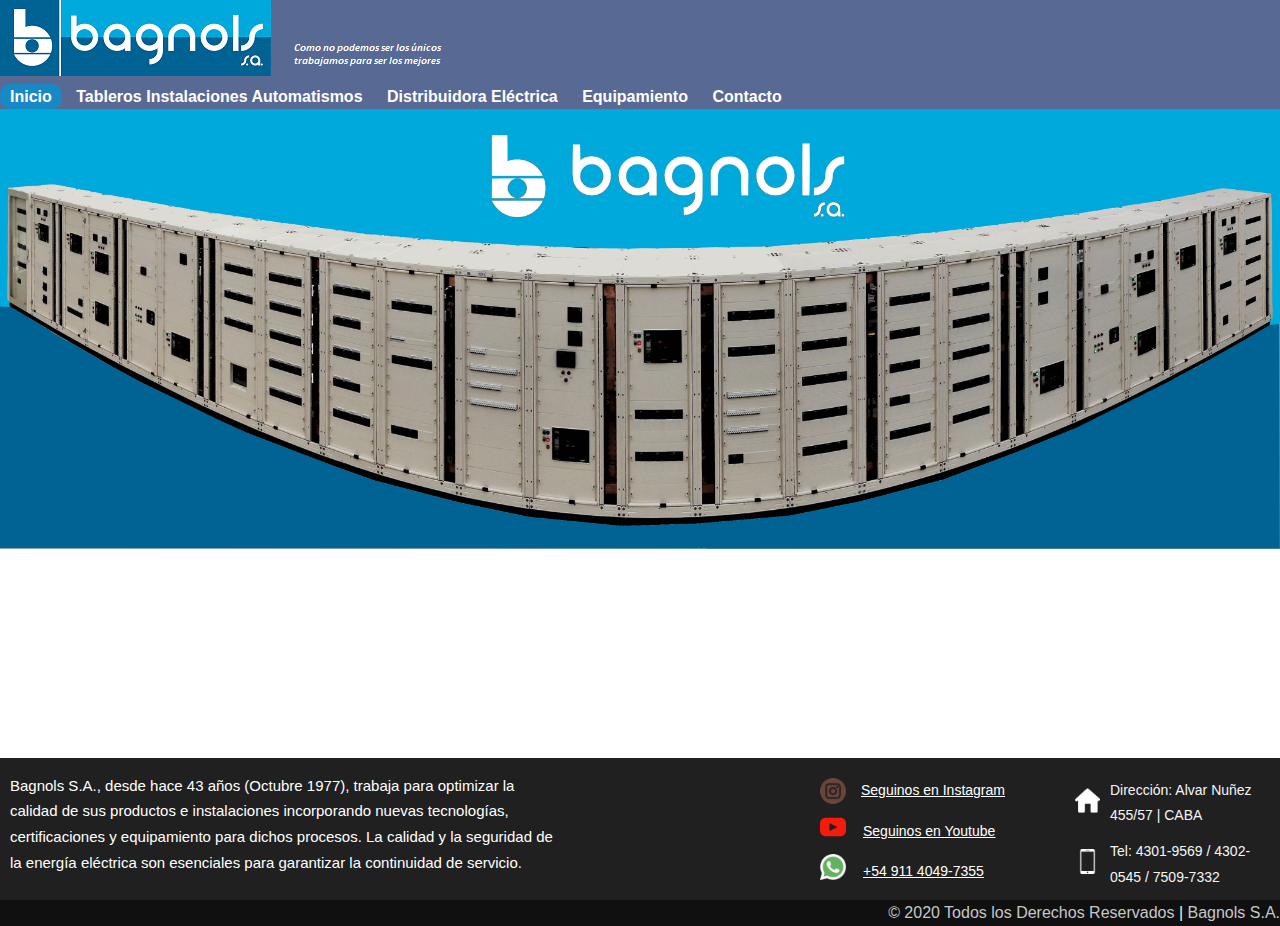
<file: index.html>
<!DOCTYPE html>
<html lang="es">
    <head>
        <title>Bagnols</title>
        <meta charset="UTF-8">
        <meta name="viewport" content="width=device-width, initial-scale=1">
        <link href="css/Estilo.css" rel="stylesheet">
        <script src="https://code.jquery.com/jquery-3.5.1.min.js"></script>

    </head>
    <body>
    <header class="header">
      <div class="container logo-nav-container">
            <a href="#">
               <img src="img/logoiniciobagnols1.png" alt="">
            </a>
            <span class="menu-icon">Ver Menú</span>
            <nav class="navigation">
               <ul>
                    <li class="navigation-active"><a href="index.html">Inicio</a></li>
                    <li><a href="Tablero%20Instalaciones%20Automatismos.html">Tableros Instalaciones Automatismos</a></li> 
                    <li><a href="Distribuidora%20Electrica.html">Distribuidora Eléctrica</a></li>
                    <li><a href="Servicios.html">Equipamiento</a></li>
                    <li><a href="Contacto.html">Contacto</a></li> 
               </ul>
            </nav>
      </div>
    </header>

    <div class="tableroppal">
                <img src="img/TGBT%20CURVO-fondo%20gris8.JPG" width="100%" height="440" alt="">
            </div>
    
    <div class="banner1">
    </div>

    <script src="css/main.js"></script>
    <footer>
       
        <div class="container-footer-all">
         
             <div class="container-body">
 
                 <div class="colum1">
                    
 
                     <p>Bagnols S.A., desde hace 43 años (Octubre 1977), trabaja para optimizar la calidad de sus productos e instalaciones incorporando nuevas tecnologías, certificaciones y equipamiento para dichos procesos.
                     La calidad y la seguridad de la energía eléctrica son esenciales para garantizar la continuidad de servicio.</p>
 
                 </div>
 
                 <div class="colum2">
 
    
                     <div class="row3">
                         <img src="img/instagram.png">
                         <div class="sigueinsta1">
                         <a class="sigueinsta2" target="_blank"
                    href="https://www.instagram.com/bagnols_s.a/"> Seguinos en Instagram</a>
                         </div>
                     </div>
 
                     <div class="row3">
                         <img src="img/youtube.png">
                         <div class="sigueinsta3">
                         <a class="sigueinsta4" target="_blank" href="https://www.youtube.com/channel/UCwbzQ9todGvCn3iNVV2o_Ig"> Seguinos en Youtube</a>
                         </div>
                     </div>
                       
                       <div class="row4">
                         <img src="img/whatsapp.png">
                         <div class="sigueinsta3">
                         <a class="sigueinsta4"> +54 911 4049-7355</a>
                         </div>
                     </div>
        
        
        
 
 
                 </div>
 
                 <div class="colum3">
 
 
                     <div class="row2">
                         <img src="img/house.png" class="direccionalv">
                         <label>Dirección: Alvar Nuñez 455/57 | CABA</label>
                     </div>
 
                     <div class="row2">
                         <img src="img/smartphone.png" class="telefonobag">
                         <label>Tel: 4301-9569 / 4302-0545 / 7509-7332</label>
                     </div>

 
                 </div>
 
             </div>
         
         </div>
         
         <div class="container-footer">
                <div class="footer">
                     <div class="copyright">
                         <a href=""></a>
                     </div>
 
                     <div class="information">
                         <a href="">© 2020 Todos los Derechos Reservados </a> | <a href="">Bagnols S.A.</a>
                     </div>
                 </div>
 
             </div>
         
     </footer>

  
      <script src="https://code.jquery.com/jquery-3.5.1.min.js"></script>
       <script src="scripts.js"></script>
        
 </body>
</html>
</file>
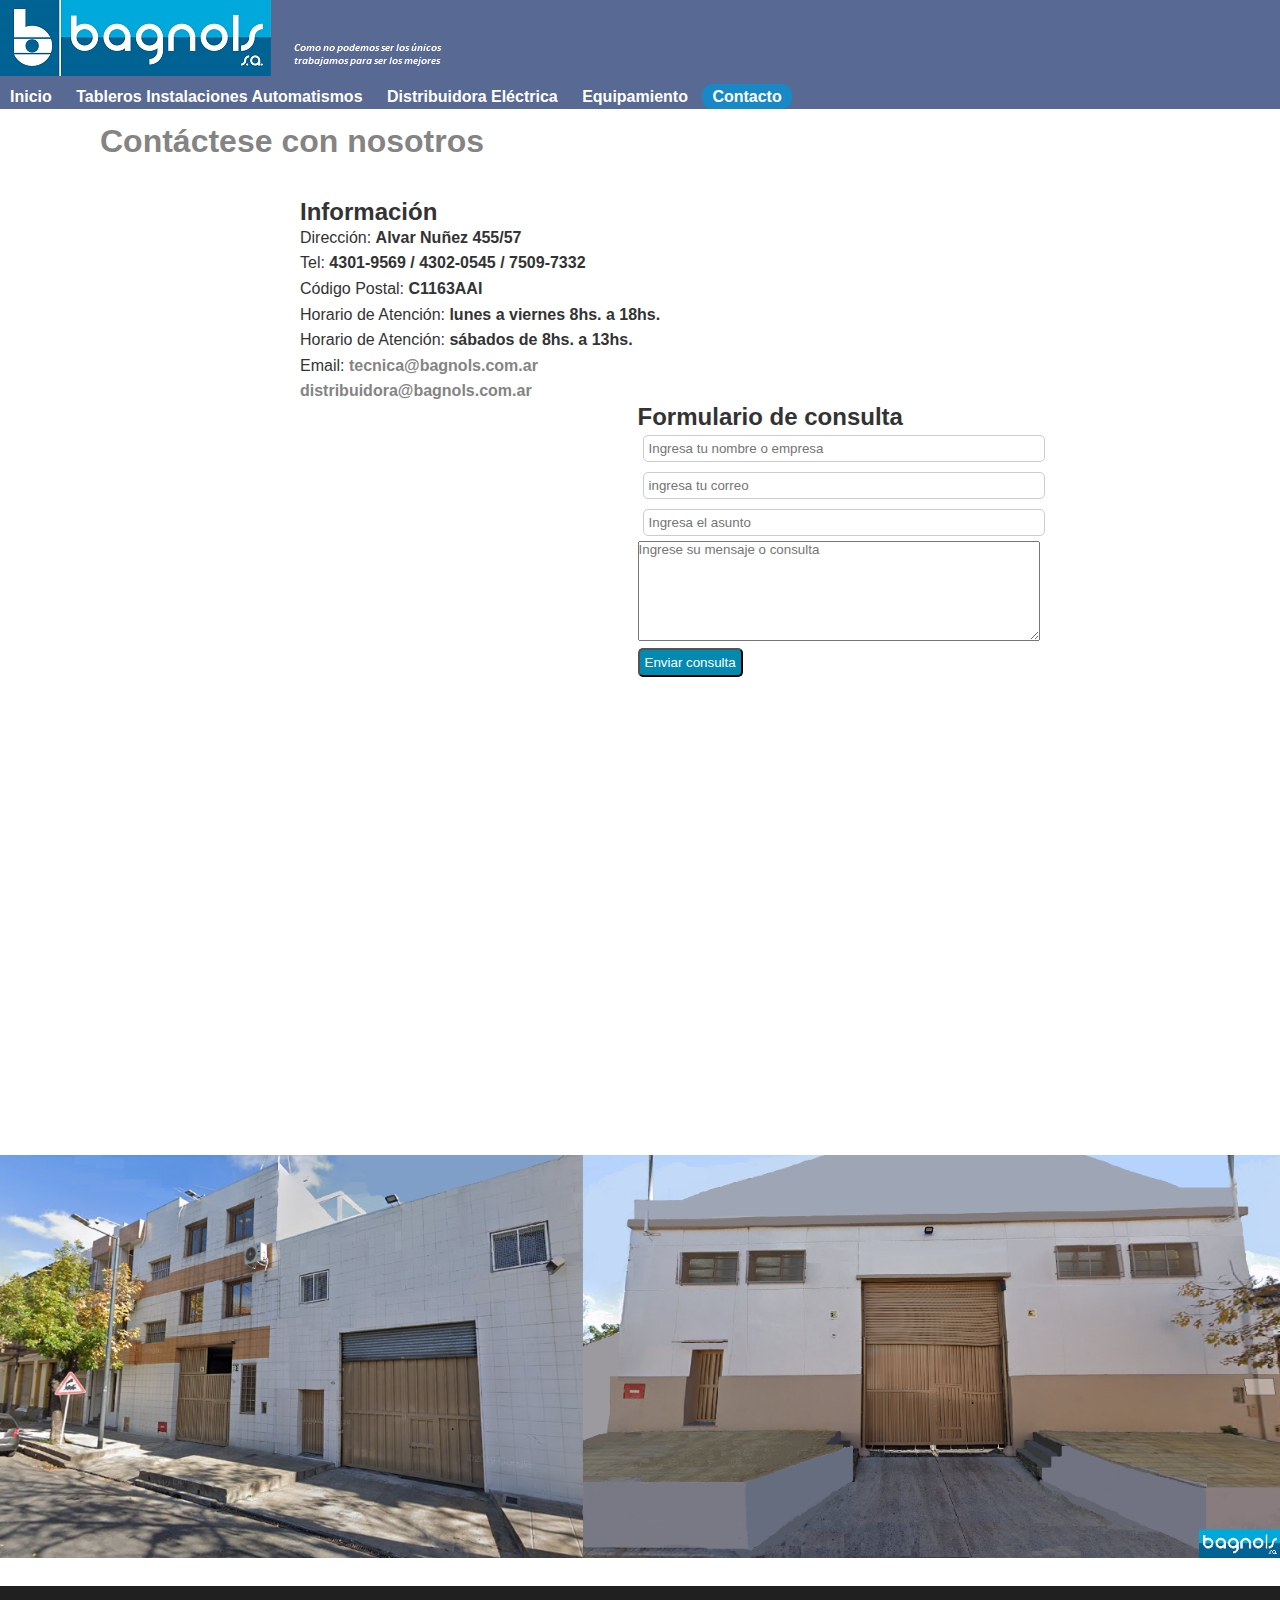
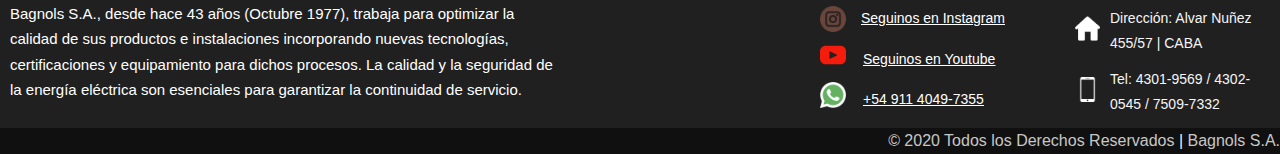
<file: Contacto.html>
<!DOCTYPE html>
<html lang="es">
    <head>
        <title>Bagnols</title>
        <meta charset="UTF-8">
        <meta name="viewport" content="width=device-width, initial-scale=1">
        <link href="css/Estilo.css" rel="stylesheet">
        <script src="https://code.jquery.com/jquery-3.5.1.min.js"></script>

    </head>
    <body>
    <header class="header">
      <div class="container logo-nav-container">
            <a href="#">
               <img src="img/logoiniciobagnols1.png" alt="">
            </a>
            <span class="menu-icon">Ver Menú</span>
            <nav class="navigation">
               <ul>
                    <li><a href="index.html">Inicio</a></li> 
                    <li><a href="Tablero%20Instalaciones%20Automatismos.html">Tableros Instalaciones Automatismos</a></li> 
                    <li><a href="Distribuidora%20Electrica.html">Distribuidora Eléctrica</a></li>
                    <li><a href="Servicios.html">Equipamiento</a></li>
                    <li class="navigation-active"><a href="Contacto.html">Contacto</a></li> 
               </ul>
            </nav>
      </div>
    </header>
    
    
    <div>
       <h1 class="h1-contacto">Contáctese con nosotros</h1>
        <div id="contenido-nosotros">
            <div id="izquierda">
                <p class="texto-contacto">
                   <h2>Información</h2>
                    Dirección: <strong>Alvar Nuñez 455/57</strong><br>
                    Tel: <strong>4301-9569 / 4302-0545 / 7509-7332</strong><br>
                    Código Postal: <strong>C1163AAI</strong><br>
                    Horario de Atención: <strong>lunes a viernes 8hs. a 18hs.</strong><br>
                    Horario de Atención: <strong>sábados de 8hs. a 13hs.</strong><br>
                    Email: <strong><a href="mailto: tecnica@bagnols.com.ar" class="email-contacto">tecnica@bagnols.com.ar</a></strong>
                    <strong><a href="mailto: tecnica@bagnols.com.ar" class="email-contacto">   distribuidora@bagnols.com.ar</a></strong>
                
                
                
                
                
                
                
                
            </div>
            
            
            <div id="derecha">
                <form action="#" method="POST">
                   <h2>Formulario de consulta</h2>
                    <input type="text" name="Nombre" placeholder="Ingresa tu nombre o empresa" class="nombre-mensaje">
                    <br>
                    <input type="email" name="Correo" placeholder="ingresa tu correo" class="email-asunto">
                    <input type="text" name="Asunto" placeholder="Ingresa el asunto" class="email-asunto"><br>
                    
                    <textarea name="Mensaje" placeholder="Ingrese su mensaje o consulta" class="nombre-consulta"></textarea><br>
                    
                    <input type="submit" name="Enviar" value="Enviar consulta">
                </form>
            
            </div>
            
            <div id="mapa">
                <iframe src="https://www.google.com/maps/embed?pb=!1m18!1m12!1m3!1d3282.3551532886518!2d-58.365767385193706!3d-34.64573266722855!2m3!1f0!2f0!3f0!3m2!1i1024!2i768!4f13.1!3m3!1m2!1s0x95a334aee6bf466d%3A0xc78b957a09dfe122!2sBagnols%20S.A.!5e0!3m2!1ses!2sar!4v1590522044062!5m2!1ses!2sar" width="1000" height="400" frameborder="0" style="border:0;" allowfullscreen="" aria-hidden="false" tabindex="0"></iframe>
            </div>
       
       
         
     </div>
     <img src="img/streetview.png" width="100%" alt="" class="streetview">
     <script src="css/main.js"></script>
    <footer>
       
        <div class="container-footer-all">
         
             <div class="container-body">
 
                 <div class="colum1">
                    
 
                     <p>Bagnols S.A., desde hace 43 años (Octubre 1977), trabaja para optimizar la calidad de sus productos e instalaciones incorporando nuevas tecnologías, certificaciones y equipamiento para dichos procesos.
                     La calidad y la seguridad de la energía eléctrica son esenciales para garantizar la continuidad de servicio.</p>
 
                 </div>
 
                 <div class="colum2">
 
    
                     <div class="row3">
                         <img src="img/instagram.png">
                         <div class="sigueinsta1">
                         <a class="sigueinsta2" target="_blank"
                    href="https://www.instagram.com/bagnols_s.a/"> Seguinos en Instagram</a>
                         </div>
                     </div>
 
                     <div class="row3">
                         <img src="img/youtube.png">
                         <div class="sigueinsta3">
                         <a class="sigueinsta4" target="_blank" href="https://www.youtube.com/channel/UCwbzQ9todGvCn3iNVV2o_Ig"> Seguinos en Youtube</a>
                         </div>
                     </div>
                       
                       <div class="row4">
                         <img src="img/whatsapp.png">
                         <div class="sigueinsta3">
                         <a class="sigueinsta4"> +54 911 4049-7355</a>
                         </div>
                     </div>
        
        
        
 
 
                 </div>
 
                 <div class="colum3">
 
 
                     <div class="row2">
                         <img src="img/house.png" class="direccionalv">
                         <label>Dirección: Alvar Nuñez 455/57 | CABA</label>
                     </div>
 
                     <div class="row2">
                         <img src="img/smartphone.png" class="telefonobag">
                         <label>Tel: 4301-9569 / 4302-0545 / 7509-7332</label>
                     </div>

 
                 </div>
 
             </div>
         
         </div>
         
         <div class="container-footer">
                <div class="footer">
                     <div class="copyright">
                         <a href=""></a>
                     </div>
 
                     <div class="information">
                         <a href="">© 2020 Todos los Derechos Reservados </a> | <a href="">Bagnols S.A.</a>
                     </div>
                 </div>
 
             </div>
         
     </footer>

  
      <script src="https://code.jquery.com/jquery-3.5.1.min.js"></script>
       <script src="scripts.js"></script>
        
 </body>
</html>
</file>
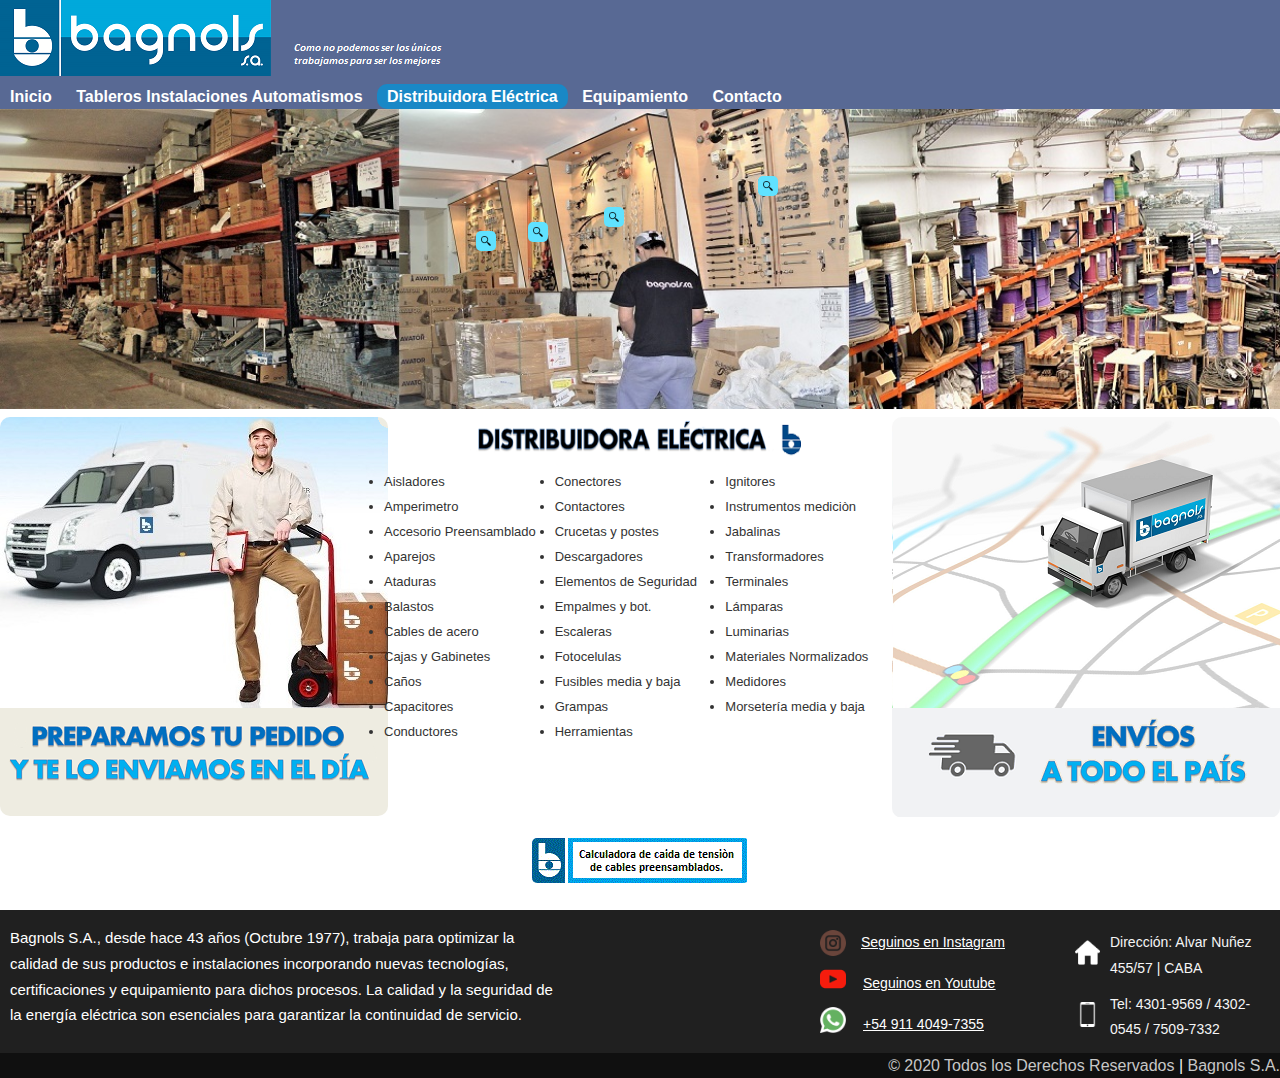
<file: Distribuidora Electrica.html>
<!DOCTYPE html>
<html lang="es">
    <head>
        <title>Bagnols</title>
        <meta charset="UTF-8">
        <meta name="viewport" content="width=device-width, initial-scale=1">
        <link href="css/Estilo.css" rel="stylesheet">
        <script src="https://code.jquery.com/jquery-3.5.1.min.js"></script>

    </head>
    <body>
    <header class="header">
      <div class="container logo-nav-container">
            <a href="#">
                <img src="img/logoiniciobagnols1.png" alt="">
            </a>
            <span class="menu-icon">Ver Menú</span>
            <nav class="navigation">
               <ul>
                    <li><a href="index.html">Inicio</a></li> 
                    <li><a href="Tablero%20Instalaciones%20Automatismos.html">Tableros Instalaciones Automatismos</a></li> 
                    <li class="navigation-active"><a href="Distribuidora%20Electrica.html">Distribuidora Eléctrica</a></li>
                    <li><a href="Servicios.html">Equipamiento</a></li>
                    <li><a href="Contacto.html">Contacto</a></li> 
               </ul>
            </nav>
      </div>
    </header>

    <div class="tableroppal">
               <div class="banner-container">
                <img src="img/distribuidora4.jpg" width="100%" height="300px" alt="" class="distribuidorabaner">
                <input id="tablero1" type="image" style="top: 43%; left: 38%;" class="banner-btn" src="img/lupa.png" alt="Tablero 1">
                <input id="tablero2" type="image" style="top: 40%; left: 42%;" class="banner-btn" src="img/lupa.png" alt="Tablero 2">
                <input id="tablero3" type="image" style="top: 35%; left: 48%;" class="banner-btn" src="img/lupa.png" alt="Tablero 3">
                <input id="tablero4" type="image" style="top: 25%; left: 60%;" class="banner-btn" src="img/lupa.png" alt="Tablero 4">
               </div>
				<div id="popupimage" class="popupimg">
					<span class="closeimg">&times;</span>
					<img class="popupimg-content" id="img">
					<div id="caption"></div>
				</div>
                
                <div id="popupcalc" class="popup">
                <div class="popup-content">
                        <a style="font-weight: bold;">Calculadora</a>
                        <span class="close">&times;</span>
                        <div align="center" id="calcform">
                        <center>
                        <table border="0" width="600" height="262" cellspacing="0" cellpadding="0">
                        <tr>
                            <td width="100%" height="256">
                            <div align="center">
                                <center>
                                <table border="1" width="492" height="205" bordercolor="#3399FF" cellspacing="0" cellpadding="0">
                                <tr>
                                    <td width="303" height="41" bgcolor="#FFFFFF" bordercolorlight="#3399FF"><font face="Verdana" size="2">&nbsp;Tensión
                                    (Volts)</font></td>
                                    <td width="183" height="41" bgcolor="#FFFFFF" bordercolorlight="#3399FF" align="center"><input type="text" id="tension" size="20" style="border-style: solid; border-color: #800000"></td>
                                </tr>
                                <tr>
                                    <td width="303" height="42" bgcolor="#FFFFFF" bordercolorlight="#3399FF">
                                    <p style="margin-top: 0; margin-bottom: 0"><font face="Verdana" size="2">&nbsp;Corriente
                                    (Amperes)</font></p>
                                    </td>
                                    <td width="183" height="42" bgcolor="#FFFFFF" bordercolorlight="#3399FF" align="center"><input type="text" id="corriente" size="20" style="border-style: solid; border-color: #800000"></td>
                                </tr>
                                <tr>
                                    <td width="303" height="42" bgcolor="#FFFFFF" bordercolorlight="#3399FF"><font face="Verdana" size="2">&nbsp;Longitud
                                    (Km)</font></td>
                                    <td width="183" height="42" bgcolor="#FFFFFF" bordercolorlight="#3399FF" align="center"><input type="text" id="longitud" size="20" style="border-style: solid; border-color: #800000"></td>
                                </tr>
                                <tr>
                                    <td width="303" height="19" align="center" bgcolor="#FFFFFF" bordercolorlight="#3399FF"><input type="radio" value="1" checked name="R1" id="monofasico">
                                    <font face="Verdana" size="2">Monofásico</font></td>
                                    <td width="183" height="19" align="center" bgcolor="#FFFFFF" bordercolorlight="#3399FF"><input type="radio" value="2" name="R1" id="trifasico">
                                    <font face="Verdana" size="2">Trifásico</font></td>
                                </tr>
                                <tr>
                                    <td width="488" colspan="2" height="49" bgcolor="#FFFFFF" bordercolorlight="#3399FF" bordercolor="#3399FF" bordercolordark="#3399FF">
                                    <p align="center"><input type="button" value="Calcular" id="calculate"></td>
                                </tr>
                                </table>
                            </td>
                        </tr>
                        </table>
                        </center>
                        </div>
                            <div align="center" id="calcresult" style="display: none;">
                            <center>
                            <table border="1" width="80%" height="205" bordercolor="#3399FF" cellspacing="0" cellpadding="0">
                                <tbody id="calcresulttable">
                                <tr>
                                <td width="12%" align="center" bgcolor="#FFFFFF" bordercolorlight="#3399FF"><font face="Verdana" color="#FF0000" size="1"><b>Formación Cable</b></font></td>
                                <td width="12%" align="center" bgcolor="#FFFFFF" bordercolorlight="#3399FF"><font face="Verdana" color="#FF0000" size="1"><b>Tensión Ingresada (V)</b></font></td>
                                <td width="12%" align="center" bgcolor="#FFFFFF" bordercolorlight="#3399FF"><font face="Verdana" color="#FF0000" size="1"><b>Corriente Ingresada (A)</b></font></td>
                                <td width="12%" align="center" bgcolor="#FFFFFF" bordercolorlight="#3399FF"><font face="Verdana" color="#FF0000" size="1"><b>Longitud del Cable (Km)</b></font></td>
                                <td width="13%" align="center" bgcolor="#FFFFFF" bordercolorlight="#3399FF"><font face="Verdana" color="#FF0000" size="1"><b>Diámetro exterior (mm)</b></font></td>
                                <td width="13%" align="center" bgcolor="#FFFFFF" bordercolorlight="#3399FF"><font face="Verdana" color="#FF0000" size="1"><b>Corriente Admisible (A)</b></font></td>
                                <td width="13%" align="center" bgcolor="#FFFFFF" bordercolorlight="#3399FF"><font face="Verdana" color="#FF0000" size="1"><b>Caida de Tensión (V)</b></font></td>
                                <td width="13%" align="center" bgcolor="#FFFFFF" bordercolorlight="#3399FF"><font face="Verdana" color="#FF0000" size="1"><b>Caida de Tensión (%)</b></font></td>
                                </tr>
                                </tbody>
                                </table>
                                </center>
                                <p align="center"><font face="Verdana" size="2"><span style="background-color: #3399FF"> Cables IMSA Etix de aluminio expuestos al sol con temp. ambiente de 40ºC y 90ºC en el conductor. </span></font></p>
                                <p align="center"><input type="button" value="Realizar otro calculo" id="returntocalc"></p>
                            </div>
                </div>
                </div>
                
            </div>
            <div class="row-custom">
                <div class="col">
                    <img src="img/distribuidorabajo111.png" alt="" class="imagen-about-us">
                </div>
                <div class="col-center">
                    <div class="titulo2"> 
                    <img src="img/TituloDISTRIBUIDORA.png" class="titulodistribuidora">
                    </div>
                    <div class="contenedor-sobre-nosotros">
                        <div class="contenido-textos">
            
                            <ul1>
                                <li>Aisladores</li>
                                <li>Amperimetro</li>
                                <li>Accesorio Preensamblado</li>
                                <li>Aparejos</li>
                                <li>Ataduras</li>
                                <li>Balastos</li>
                                <li>Cables de acero</li>
                                <li>Cajas y Gabinetes</li>
                                <li>Caños</li>
                                <li>Capacitores</li>
                                <li>Conductores</li>
                                <li>Conectores</li>
                                <li>Contactores</li>
                                <li>Crucetas y postes</li>
                                <li>Descargadores</li>
                                <li>Elementos de Seguridad</li>
                                <li>Empalmes y bot.</li>
                                <li>Escaleras</li>
                                <li>Fotocelulas</li>
                                <li>Fusibles media y baja</li>
                                <li>Grampas</li>
                                <li>Herramientas</li>
                                <li>Ignitores</li>
                                <li>Instrumentos mediciòn</li>
                                <li>Jabalinas</li>
                                <li>Transformadores</li>
                                <li>Terminales</li>
                                <li>Lámparas</li>
                                <li>Luminarias</li>
                                <li>Materiales Normalizados</li>
                                <li>Medidores</li>
                                <li>Morsetería media y baja</li>
                            </ul1>
                        </div>
                    </div>
                </div>
                <div class="col">
                    <img src="img/distribuidorabajo222.png" alt="" class="imagen-about-us2">
                </div>
            </div>
            <div class="row-custom">
              <a id="opencalc" class="calculo22">
                    <img src="calculadora.gif" class="calculo22">
                </a>
            </div>
              
              <script src="calculadora.js"></script>
               
            
              
            
            
    <footer>
       
        <div class="container-footer-all">
         
             <div class="container-body">
 
                 <div class="colum1">
                    
 
                     <p>Bagnols S.A., desde hace 43 años (Octubre 1977), trabaja para optimizar la calidad de sus productos e instalaciones incorporando nuevas tecnologías, certificaciones y equipamiento para dichos procesos.
                     La calidad y la seguridad de la energía eléctrica son esenciales para garantizar la continuidad de servicio.</p>
 
                 </div>
 
                 <div class="colum2">
 
    
                     <div class="row3">
                         <img src="img/instagram.png">
                         <div class="sigueinsta1">
                         <a class="sigueinsta2" target="_blank"
                    href="https://www.instagram.com/bagnols_s.a/"> Seguinos en Instagram</a>
                         </div>
                     </div>
 
                     <div class="row3">
                         <img src="img/youtube.png">
                         <div class="sigueinsta3">
                         <a class="sigueinsta4" target="_blank" href="https://www.youtube.com/channel/UCwbzQ9todGvCn3iNVV2o_Ig"> Seguinos en Youtube</a>
                         </div>
                     </div>
                       
                       <div class="row4">
                         <img src="img/whatsapp.png">
                         <div class="sigueinsta3">
                         <a class="sigueinsta4"> +54 911 4049-7355</a>
                         </div>
                     </div>
        
        
        
 
 
                 </div>
 
                 <div class="colum3">
 
 
                     <div class="row2">
                         <img src="img/house.png" class="direccionalv">
                         <label>Dirección: Alvar Nuñez 455/57 | CABA</label>
                     </div>
 
                     <div class="row2">
                         <img src="img/smartphone.png" class="telefonobag">
                         <label>Tel: 4301-9569 / 4302-0545 / 7509-7332</label>
                     </div>

 
                 </div>
 
             </div>
         
         </div>
         
         <div class="container-footer">
                <div class="footer">
                     <div class="copyright">
                         <a href=""></a>
                     </div>
 
                     <div class="information">
                         <a href="">© 2020 Todos los Derechos Reservados </a> | <a href="">Bagnols S.A.</a>
                     </div>
                 </div>
 
             </div>
         
     </footer>

  
      <script src="https://code.jquery.com/jquery-3.5.1.min.js"></script>
       <script src="scripts.js"></script>
        
 </body>
</html>
</file>
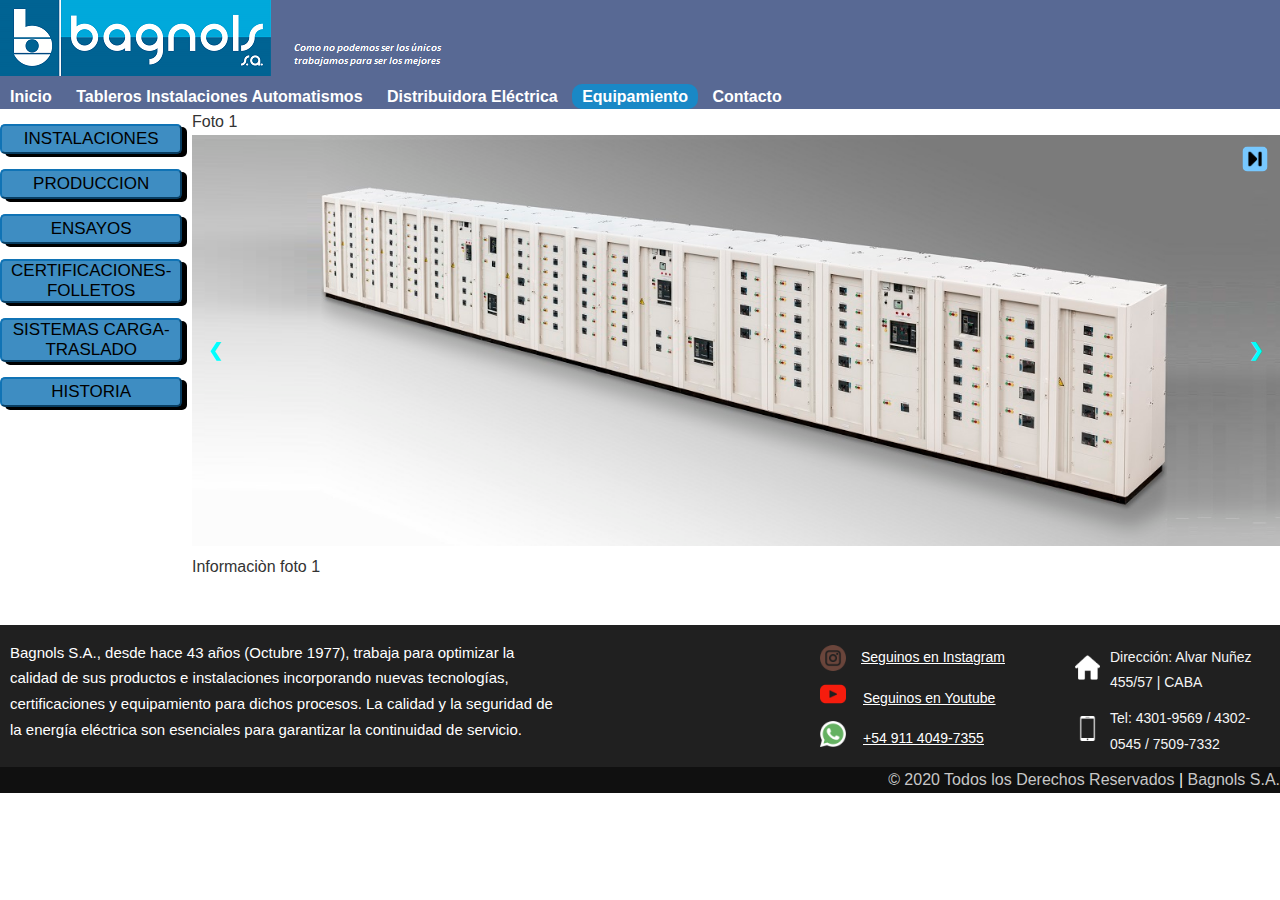
<file: Servicios.html>
<!DOCTYPE html>
<html lang="es">
    <head>
        <title>Bagnols</title>
        <meta charset="UTF-8">
        <meta name="viewport" content="width=device-width, initial-scale=1">
        <link href="css/Estilo.css" rel="stylesheet">
        <script src="https://code.jquery.com/jquery-3.5.1.min.js"></script>

    </head>
    <body>
    <header class="header">
      <div class="container logo-nav-container">
            <a href="#">
               <img src="img/logoiniciobagnols1.png" alt="">
            </a>
            <span class="menu-icon">Ver Menú</span>
            <nav class="navigation">
               <ul>
                    <li><a href="index.html">Inicio</a></li> 
                    <li><a href="Tablero%20Instalaciones%20Automatismos.html">Tableros Instalaciones Automatismos</a></li> 
                    <li><a href="Distribuidora%20Electrica.html">Distribuidora Eléctrica</a></li>
                    <li class="navigation-active"><a href="Servicios.html">Equipamiento</a></li>
                    <li><a href="Contacto.html">Contacto</a></li> 
               </ul>
            </nav>
      </div>
    </header>

        
	<div style="display: flex;">
    <div style="width: 15%;">
   	<!-- Change the Banner -->
	<button class="collapsebutton collapsible"
	    style="width:95%;max-width:300px" type="button">INSTALACIONES</button>
	<div style="display: none;">
	    <button class="imgbutton expanded" onclick="goToGroup(this)" group="grupo1"
		style="width:95%;max-width:300px" type="button">Ensamblados (1200m2)</button>
	    <button class="imgbutton expanded" onclick="goToGroup(this)" group="grupo2"
		style="width:95%;max-width:300px" type="button">Depositos (400m2)</button>
	    <button class="imgbutton expanded" onclick="goToGroup(this)" group="grupo3"
		style="width:95%;max-width:300px" type="button">Oficinas (350m2)</button>
	</div>
	<button class="collapsebutton collapsible"
	    style="width:95%;max-width:300px" type="button">PRODUCCION</button>
	<div style="display: none;">
	    <button class="imgbutton expanded" onclick="goToGroup(this)" group="grupo4"
		style="width:95%;max-width:300px" type="button">Punzonadoras</button>
	    <button class="imgbutton expanded" onclick="goToGroup(this)" group="grupo5"
		style="width:95%;max-width:300px" type="button">Dobladoras</button>
	    <button class="imgbutton expanded" onclick="goToGroup(this)" group="grupo6"
		style="width:95%;max-width:300px" type="button">Cortadoras</button>
	    <button class="imgbutton expanded" onclick="goToGroup(this)" group="grupo7"
		style="width:95%;max-width:300px" type="button">Neumática</button>
	    <button class="imgbutton expanded" onclick="goToGroup(this)" group="grupo8"
		style="width:95%;max-width:300px" type="button">Herramientas</button>
	</div>
	<button class="collapsebutton collapsible"
	    style="width:95%;max-width:300px" type="button">ENSAYOS</button>
	<div style="display: none;">
	    <button class="imgbutton expanded" onclick="goToGroup(this)" group="grupo9"
		style="width:95%;max-width:300px" type="button">Pupitres</button>
	    <button class="imgbutton expanded" onclick="goToGroup(this)" group="grupo10"
		style="width:95%;max-width:300px" type="button">Rigidez</button>
	    <button class="imgbutton expanded" onclick="goToGroup(this)" group="grupo11"
		style="width:95%;max-width:300px" type="button">Termografía</button>
	    <button class="imgbutton expanded" onclick="goToGroup(this)" group="grupo12"
		style="width:95%;max-width:300px" type="button">Valijas</button>
	</div>
	<button class="collapsebutton collapsible"
	    style="width:95%;max-width:300px" type="button">CERTIFICACIONES-FOLLETOS</button>
	<div style="display: none;">
	    <button class="imgbutton expanded" onclick="goToGroup(this)" group="grupo13"
		style="width:95%;max-width:300px" type="button">Normas Iso Calidad</button>
	    <button class="imgbutton expanded" onclick="goToGroup(this)" group="grupo14"
		style="width:95%;max-width:300px" type="button">Tableros Bagset</button>
	    <button class="imgbutton expanded" onclick="goToGroup(this)" group="grupo15"
		style="width:95%;max-width:300px" type="button">Tableros Hospitalarios</button>
	    <button class="imgbutton expanded" onclick="goToGroup(this)" group="grupo16"
		style="width:95%;max-width:300px" type="button">Realidad Aumentada</button>
	    <button class="imgbutton expanded" onclick="goToGroup(this)" group="grupo17"
		style="width:95%;max-width:300px" type="button">Identificación DNI</button>
	</div>
	<button class="collapsebutton collapsible"
	    style="width:95%;max-width:300px" type="button">SISTEMAS CARGA-TRASLADO</button>
	<div style="display: none;">
	    <button class="imgbutton expanded" onclick="goToGroup(this)" group="grupo18"
		style="width:95%;max-width:300px" type="button">Autoelevadores</button>
	    <button class="imgbutton expanded" onclick="goToGroup(this)" group="grupo19"
		style="width:95%;max-width:300px" type="button">Vehículos</button>
	    <button class="imgbutton expanded" onclick="goToGroup(this)" group="grupo20"
		style="width:95%;max-width:300px" type="button">Embalado</button>
	</div>
	<button class="collapsebutton collapsible"
	    style="width:95%;max-width:300px" type="button">HISTORIA</button>
	<div style="display: none;">
	    <button class="imgbutton expanded" onclick="goToGroup(this)" group="grupo21"
		style="width:95%;max-width:300px" type="button">Línea de tiempo</button>
	    <button class="imgbutton expanded" onclick="goToGroup(this)" group="grupo22"
		style="width:95%;max-width:300px" type="button">Capacitaciones y Eventos</button>
	</div>
    </div>
    <div style="width: 85%;">
	<!-- Slideshow container -->
	<div class="slideshow-container">

	  <!-- Images with name and descripion -->
	  <div class="Slides fade" group="grupo1">
		<div class="imgname">Foto 1</div>
		<img src="img/tgbtprisma1.jpg" style="width:100%">
		<a>Informaciòn foto 1</a>
	  </div>
	 <div class="Slides fade" group="grupo1">
		<div class="imgname">Foto 2</div>
		<img src="img/tgbtprisma2.jpg" style="width:100%">
		<a></a>
	  </div>
	  <div class="Slides fade" group="grupo1">
		<div class="imgname">Foto 3</div>
		<img src="img/tgbtprisma3.jpg" style="width:100%">
		<a></a>
	  </div>
	  <div class="Slides fade" group="grupo1">
		<div class="imgname">Foto 4</div>
		<img src="img/tgbtprisma4.jpg" style="width:100%">
		<a></a>
	  </div>
	  <div class="Slides fade" group="grupo1">
		<div class="imgname">Foto 5</div>
		<img src="img/tgbtprisma5.jpg" style="width:100%">
		<a></a>
	  </div>
	  <div class="Slides fade" group="grupo1">
		<div class="imgname">Foto 6</div>
		<img src="img/tgbtprisma6.jpg" style="width:100%">
		<a></a>
	  </div>
	  <div class="Slides fade" group="grupo1">
		<div class="imgname">Foto 7</div>
		<img src="img/tgbtprisma7.jpg" style="width:100%">
		<a></a>
	  </div>
	  <div class="Slides fade" group="grupo1">
		<div class="imgname">Foto 8</div>
		<img src="img/tgbtprisma8.jpg" style="width:100%">
		<a></a>
	  </div>
	  <div class="Slides fade" group="grupo1">
		<div class="imgname">Foto 9</div>
		<img src="img/tgbtprisma9.jpg" style="width:100%">
		<a></a>
	  </div>
	  <div class="Slides fade" group="grupo1">
		<div class="imgname">Foto 10</div>
		<img src="img/tgbtprisma10.jpg" style="width:100%">
		<a></a>
	  </div>
	  <div class="Slides fade" group="grupo1">
		<div class="imgname">Foto 11</div>
		<img src="img/tgbtprisma11.jpg" style="width:100%">
		<a></a>
	  </div>
	  <div class="Slides fade" group="grupo1">
		<div class="imgname">Foto 12</div>
		<img src="img/tgbtprisma12.jpg" style="width:100%">
		<a></a>
	  </div>
	  <div class="Slides fade" group="grupo1">
		<div class="imgname">Foto 13</div>
		<img src="img/tgbtprisma13.jpg" style="width:100%">
		<a></a>
	  </div>
	  <div class="Slides fade" group="grupo1">
		<div class="imgname">Foto 14</div>
		<img src="img/tgbtprisma14.jpg" style="width:100%">
		<a></a>
	  </div>
	  <div class="Slides fade" group="grupo1">
		<div class="imgname">Foto 15</div>
		<img src="img/tgbtprisma15.jpg" style="width:100%">
		<a></a>
	  </div>
	  <div class="Slides fade" group="grupo1">
		<div class="imgname">Foto 16</div>
		<img src="img/tgbtprisma16.jpg" style="width:100%">
		<a></a>
	  </div>
	  <div class="Slides fade" group="grupo1">
		<div class="imgname">Foto 17</div>
		<img src="img/tgbtprisma17.jpg" style="width:100%">
		<a></a>
	  </div>
	  <div class="Slides fade" group="grupo1">
		<div class="imgname">Foto 18</div>
		<img src="img/tgbtprisma18.jpg" style="width:100%">
		<a></a>
	  </div>
	  <div class="Slides fade" group="grupo1">
		<div class="imgname">Foto 19</div>
		<img src="img/tgbtprisma19.jpg" style="width:100%">
		<a></a>
	  </div>
	  <div class="Slides fade" group="grupo1">
		<div class="imgname">Foto 20</div>
		<img src="img/tgbtprisma20.jpg" style="width:100%">
		<a></a>
	  </div>
	  
	  
	  
	  
	  
	  
	  
	  
	  
	  

	  <div class="Slides fade" group="grupo2">
		<div class="imgname">Foto 21</div>
		<img src="img/tgbtbagset1.jpg" style="width:100%">
		<a></a>
	  </div>
	  <div class="Slides fade" group="grupo2">
		<div class="imgname">Foto 22</div>
		<img src="img/tgbtbagset2.jpg" style="width:100%">
		<a></a>
	  </div>
	  <div class="Slides fade" group="grupo2">
		<div class="imgname">Foto 23</div>
		<img src="img/tgbtbagset3.jpg" style="width:100%">
		<a></a>
	  </div>
	  <div class="Slides fade" group="grupo2">
		<div class="imgname">Foto 24</div>
		<img src="img/tgbtbagset5.jpg" style="width:100%">
		<a></a>
	  </div>
	  <div class="Slides fade" group="grupo2">
		<div class="imgname">Foto 25</div>
		<img src="img/tgbtbagset6.jpg" style="width:100%">
		<a></a>
	  </div>
	  <div class="Slides fade" group="grupo2">
		<div class="imgname">Foto 26</div>
		<img src="img/tgbtbagset7.jpg" style="width:100%">
		<a></a>
	  </div>
	  <div class="Slides fade" group="grupo2">
		<div class="imgname">Foto 27</div>
		<img src="img/tgbtbagset8.jpg" style="width:100%">
		<a></a>
	  </div>
	  <div class="Slides fade" group="grupo2">
		<div class="imgname">Foto 28</div>
		<img src="img/tgbtbagset9.jpg" style="width:100%">
		<a></a>
	  </div>
	  <div class="Slides fade" group="grupo2">
		<div class="imgname">Foto 29</div>
		<img src="img/tgbtbagset10.jpg" style="width:100%">
		<a></a>
	  </div>
	  <div class="Slides fade" group="grupo2">
		<div class="imgname">Foto 30</div>
		<img src="img/tgbtbagset11.jpg" style="width:100%">
		<a></a>
	  </div>
	  <div class="Slides fade" group="grupo2">
		<div class="imgname">Foto 31</div>
		<img src="img/tgbtbagset12.jpg" style="width:100%">
		<a></a>
	  </div>
	  <div class="Slides fade" group="grupo2">
		<div class="imgname">Foto 32</div>
		<img src="img/tgbtbagset13.jpg" style="width:100%">
		<a></a>
	  </div>
	  <div class="Slides fade" group="grupo2">
		<div class="imgname">Foto 33</div>
		<img src="img/tgbtbagset14.jpg" style="width:100%">
		<a></a>
	  </div>
	  
	  
	  
	  
	  
	  
	  
	  
	  
	  
	  
	  
	  <div class="Slides fade" group="grupo3">
		<div class="imgname">Foto 34</div>
		<img src="img/ccm%20prisma1.jpg" style="width:100%">
		<a></a>
	  </div>
	  <div class="Slides fade" group="grupo3">
		<div class="imgname">Foto 35</div>
		<img src="img/ccm%20prisma2.jpg" style="width:100%">
		<a></a>
	  </div>
	  <div class="Slides fade" group="grupo3">
		<div class="imgname">Foto 36</div>
		<img src="img/ccm%20prisma3.jpg" style="width:100%">
		<a></a>
	  </div>
	  <div class="Slides fade" group="grupo3">
		<div class="imgname">Foto 37</div>
		<img src="img/ccm%20prisma4.jpg" style="width:100%">
		<a></a>
	  </div>
	  <div class="Slides fade" group="grupo3">
		<div class="imgname">Foto 38</div>
		<img src="img/ccm%20prisma5.jpg" style="width:100%">
		<a></a>
	  </div>
	  <div class="Slides fade" group="grupo3">
		<div class="imgname">Foto 39</div>
		<img src="img/ccm%20prisma6.jpg" style="width:100%">
		<a></a>
	  </div>
	  <div class="Slides fade" group="grupo3">
		<div class="imgname">Foto 40</div>
		<img src="img/ccm%20prisma7.jpg" style="width:100%">
		<a></a>
	  </div>
	  <div class="Slides fade" group="grupo3">
		<div class="imgname">Foto 41</div>
		<img src="img/ccm%20prisma8.jpg" style="width:100%">
		<a></a>
	  </div>
	  
	  
	  
	  
	  
	  
	  <div class="Slides fade" group="grupo4">
		<div class="imgname">Foto 42</div>
		<img src="img/ccm11.jpg" style="width:100%">
		<a></a>
	  </div>
	  <div class="Slides fade" group="grupo4">
		<div class="imgname">Foto 43</div>
		<img src="img/ccm12.jpg" style="width:100%">
		<a></a>
	  </div>
	  <div class="Slides fade" group="grupo4">
		<div class="imgname">Foto 44</div>
		<img src="img/ccm13.jpg" style="width:100%">
		<a></a>
	  </div>
	  <div class="Slides fade" group="grupo4">
		<div class="imgname">Foto 45</div>
		<img src="img/ccm14.jpg" style="width:100%">
		<a></a>
	  </div>
	  <div class="Slides fade" group="grupo4">
		<div class="imgname">Foto 46</div>
		<img src="img/ccm15.jpg" style="width:100%">
		<a></a>
	  </div>
	  <div class="Slides fade" group="grupo4">
		<div class="imgname">Foto 47</div>
		<img src="img/ccm16.jpg" style="width:100%">
		<a></a>
	  </div>
	  <div class="Slides fade" group="grupo4">
		<div class="imgname">Foto 48</div>
		<img src="img/ccm17.jpg" style="width:100%">
		<a></a>
	  </div>
	  <div class="Slides fade" group="grupo4">
		<div class="imgname">Foto 49</div>
		<img src="img/ccm18.jpg" style="width:100%">
		<a></a>
	  </div>
	  <div class="Slides fade" group="grupo4">
		<div class="imgname">Foto 50</div>
		<img src="img/ccm19.jpg" style="width:100%">
		<a></a>
	  </div>
	  <div class="Slides fade" group="grupo4">
		<div class="imgname">Foto 51</div>
		<img src="img/ccm20.jpg" style="width:100%">
		<a></a>
	  </div>
	  
	  
	  
	  
	  
	  
	  
	  
	  
	  
	  
	  
	  
	  
	  
	  
	  
	  
	  
	  
	  
	  
	  
	  
	  
	  <div class="Slides fade" group="grupo5">
		<div class="imgname">Foto 52</div>
		<img src="img/hospitalario1.jpg" style="width:100%">
		<a></a>
	  </div>
	  <div class="Slides fade" group="grupo5">
		<div class="imgname">Foto 53</div>
		<img src="img/hospitalario2.jpg" style="width:100%">
		<a></a>
		</div>
	    <div class="Slides fade" group="grupo5">
		<div class="imgname">Foto 54</div>
		<img src="img/hospitalario4.jpg" style="width:100%">
		<a></a>
	    </div>
	    <div class="Slides fade" group="grupo5">
		<div class="imgname">Foto 55</div>
		<img src="img/hospitalario5.jpg" style="width:100%">
		<a></a>
	    </div>
	    <div class="Slides fade" group="grupo5">
		<div class="imgname">Foto 56</div>
		<img src="img/hospitalario6.jpg" style="width:100%">
		<a></a>
	    </div>
	    <div class="Slides fade" group="grupo5">
		<div class="imgname">Foto 57</div>
		<img src="img/hospitalario7.jpg" style="width:100%">
		<a></a>
	    </div>
	    <div class="Slides fade" group="grupo5">
		<div class="imgname">Foto 58</div>
		<img src="img/hospitalario8.jpg" style="width:100%">
		<a></a>
	    </div>
	    <div class="Slides fade" group="grupo5">
		<div class="imgname">Foto 59</div>
		<img src="img/hospitalario9.jpg" style="width:100%">
		<a></a>
	    </div>
	    <div class="Slides fade" group="grupo5">
		<div class="imgname">Foto 60</div>
		<img src="img/hospitalario10.jpg" style="width:100%">
		<a></a>
	    </div>
	  
	  
	  
	  
	  
	  
	  
	  
	  
	  
	  
	  
	  
	  
	  
	  <div class="Slides fade" group="grupo6">
		<div class="imgname">Foto 61</div>
		<img src="img/seccional1.jpg" style="width:100%">
		<a></a>
	  </div>
	  <div class="Slides fade" group="grupo6">
		<div class="imgname">Foto 62</div>
		<img src="img/seccional2.jpg" style="width:100%">
		<a></a>
	  </div>
	  <div class="Slides fade" group="grupo6">
		<div class="imgname">Foto 63</div>
		<img src="img/seccional3.jpg" style="width:100%">
		<a></a>
	  </div>
	  <div class="Slides fade" group="grupo6">
		<div class="imgname">Foto 64</div>
		<img src="img/seccional5.jpg" style="width:100%">
		<a></a>
	  </div>
	  <div class="Slides fade" group="grupo6">
		<div class="imgname">Foto 65</div>
		<img src="img/seccional6.jpg" style="width:100%">
		<a></a>
	  </div>
	  <div class="Slides fade" group="grupo6">
		<div class="imgname">Foto 66</div>
		<img src="img/seccional7.jpg" style="width:100%">
		<a></a>
	  </div>
	  <div class="Slides fade" group="grupo6">
		<div class="imgname">Foto 67</div>
		<img src="img/seccional8.jpg" style="width:100%">
		<a></a>
	  </div>
	  <div class="Slides fade" group="grupo6">
		<div class="imgname">Foto 68</div>
		<img src="img/seccional9.jpg" style="width:100%">
		<a></a>
	  </div>
	  
	  
	  
	  
	  <div class="Slides fade" group="grupo7">
		<div class="imgname">Foto 69</div>
		<img src="img/datacenter11%20(2).jpg" style="width:100%">
		<a></a>
	  </div>
	  <div class="Slides fade" group="grupo7">
		<div class="imgname">Foto 70</div>
		<img src="img/datacenter3.jpg" style="width:100%">
		<a></a>
	  </div>
	  <div class="Slides fade" group="grupo7">
		<div class="imgname">Foto 71</div>
		<img src="img/datacenter4.jpg" style="width:100%">
		<a></a>
	  </div>
	  <div class="Slides fade" group="grupo7">
		<div class="imgname">Foto 72</div>
		<img src="img/datacenter5.jpg" style="width:100%">
		<a></a>
	  </div>
	  <div class="Slides fade" group="grupo7">
		<div class="imgname">Foto 73</div>
		<img src="img/datacenter6.jpg" style="width:100%">
		<a></a>
	  </div>
	  <div class="Slides fade" group="grupo7">
		<div class="imgname">Foto 74</div>
		<img src="img/datacenter7.jpg" style="width:100%">
		<a></a>
	  </div>
	  <div class="Slides fade" group="grupo7">
		<div class="imgname">Foto 75</div>
		<img src="img/datacenter8.jpg" style="width:100%">
		<a></a>
	  </div>
	  <div class="Slides fade" group="grupo7">
		<div class="imgname">Foto 76</div>
		<img src="img/datacenter9.jpg" style="width:100%">
		<a></a>
	  </div>
	  <div class="Slides fade" group="grupo7">
		<div class="imgname">Foto 77</div>
		<img src="img/datacenter10.jpg" style="width:100%">
		<a></a>
	  </div>
	  <div class="Slides fade" group="grupo7">
		<div class="imgname">Foto 78</div>
		<img src="img/datacenter11.jpg" style="width:100%">
		<a></a>
	  </div>
	  
	  
	  
	  
	  
	  
	  
	  
	  
	  
	  
	  
	  
	  
	  
	  
	  
	  
	  
	  
	  
	  
	  <div class="Slides fade" group="grupo8">
		<div class="imgname">Foto 79</div>
		<img src="img/correccion1.jpg" style="width:100%">
		<a></a>
	  </div>
	  <div class="Slides fade" group="grupo8">
		<div class="imgname">Foto 80</div>
		<img src="img/correccion2.jpg" style="width:100%">
		<a></a>
	  </div>
	  <div class="Slides fade" group="grupo8">
		<div class="imgname">Foto 81</div>
		<img src="img/correccion3.jpg" style="width:100%">
		<a></a>
	  </div>
	  <div class="Slides fade" group="grupo8">
		<div class="imgname">Foto 82</div>
		<img src="img/correccion4.jpg" style="width:100%">
		<a></a>
	  </div>
	  <div class="Slides fade" group="grupo8">
		<div class="imgname">Foto 83</div>
		<img src="img/correccion5.jpg" style="width:100%">
		<a></a>
	  </div>
	  <div class="Slides fade" group="grupo8">
		<div class="imgname">Foto 84</div>
		<img src="img/correccion6.jpg" style="width:100%">
		<a></a>
	  </div>
	  <div class="Slides fade" group="grupo8">
		<div class="imgname">Foto 85</div>
		<img src="img/correccion7.jpg" style="width:100%">
		<a></a>
	  </div>
	  <div class="Slides fade" group="grupo8">
		<div class="imgname">Foto 86</div>
		<img src="img/correccion8.jpg" style="width:100%">
		<a></a>
	  </div>
	  <div class="Slides fade" group="grupo8">
		<div class="imgname">Foto 87</div>
		<img src="img/correccion9.jpg" style="width:100%">
		<a></a>
	  </div>
	  <div class="Slides fade" group="grupo8">
		<div class="imgname">Foto 88</div>
		<img src="img/correccion10.jpg" style="width:100%">
		<a></a>
	  </div>
	  
	  
	  
	  
	  
	  
	  
	  
	  
	  
	  
	  
	  
	  
	  
	  
	  
	  <div class="Slides fade" group="grupo9">
		<div class="imgname">Foto 89</div>
		<img src="img/instalaciones1.jpg" style="width:100%">
		<a></a>
	  </div>
	  <div class="Slides fade" group="grupo9">
		<div class="imgname">Foto 90</div>
		<img src="img/instalaciones2.jpg" style="width:100%">
		<a></a>
	  </div>
	  <div class="Slides fade" group="grupo9">
		<div class="imgname">Foto 91</div>
		<img src="img/instalaciones3.jpg" style="width:100%">
		<a></a>
	  </div>
	  <div class="Slides fade" group="grupo9">
		<div class="imgname">Foto 92</div>
		<img src="img/instalaciones4.jpg" style="width:100%">
		<a></a>
	  </div>
	  
	  
	  
	  
	  <div class="Slides fade" group="grupo10">
		<div class="imgname">Foto 93</div>
		<img src="img/automatismo1.jpg" style="width:100%">
		<a></a>
	  </div>
	  <div class="Slides fade" group="grupo10">
		<div class="imgname">Foto 94</div>
		<img src="img/automatismo2.jpg" style="width:100%">
		<a></a>
	  </div>
	  <div class="Slides fade" group="grupo10">
		<div class="imgname">Foto 95</div>
		<img src="img/automatismo3.jpg" style="width:100%">
		<a></a>
	  </div>
	  <div class="Slides fade" group="grupo10">
		<div class="imgname">Foto 96</div>
		<img src="img/automatismo4.jpg" style="width:100%">
		<a></a>
	  </div>
	  <div class="Slides fade" group="grupo10">
		<div class="imgname">Foto 97</div>
		<img src="img/automatismo5.jpg" style="width:100%">
		<a></a>
	  </div>
	  <div class="Slides fade" group="grupo10">
		<div class="imgname">Foto 98</div>
		<img src="img/automatismo6.jpg" style="width:100%">
		<a></a>
	  </div>
	  <div class="Slides fade" group="grupo10">
		<div class="imgname">Foto 99</div>
		<img src="img/automatismo7.jpg" style="width:100%">
		<a></a>
	  </div>
	  
	  
	  
	  
	  
	  
	  
	  
	  
	  
	  
	  
	  
	  
	  
	  
	  
	  
	  
	  
	  
	  
	  
	  
	  
	  
	  
	  
	  
	  
	  
	  
	  
	  
	  
	  
	  
	  
	  

	  <!-- Next and previous buttons -->
	  <a class="prev" onclick="plusSlides(-1)">&#10094;</a>
	  <a class="next" onclick="plusSlides(1)">&#10095;</a>
	  <input id="pause" type="image" class="pause" src="img/pausa.png"
	    alt="Pausa" onclick="this.classList.toggle(&quot;active&quot;)">
	</div>
	<br>
	</div>
    </div>
    <script src="servicios.js"></script>
   
        <footer>
       
        <div class="container-footer-all">
         
             <div class="container-body">
 
                 <div class="colum1">
                    
 
                     <p>Bagnols S.A., desde hace 43 años (Octubre 1977), trabaja para optimizar la calidad de sus productos e instalaciones incorporando nuevas tecnologías, certificaciones y equipamiento para dichos procesos.
                     La calidad y la seguridad de la energía eléctrica son esenciales para garantizar la continuidad de servicio.</p>
 
                 </div>
 
                 <div class="colum2">
 
    
                     <div class="row3">
                         <img src="img/instagram.png">
                         <div class="sigueinsta1">
                         <a class="sigueinsta2" target="_blank"
                    href="https://www.instagram.com/bagnols_s.a/"> Seguinos en Instagram</a>
                         </div>
                     </div>
 
                     <div class="row3">
                         <img src="img/youtube.png">
                         <div class="sigueinsta3">
                         <a class="sigueinsta4" target="_blank" href="https://www.youtube.com/channel/UCwbzQ9todGvCn3iNVV2o_Ig"> Seguinos en Youtube</a>
                         </div>
                     </div>
                       
                       <div class="row4">
                         <img src="img/whatsapp.png">
                         <div class="sigueinsta3">
                         <a class="sigueinsta4"> +54 911 4049-7355</a>
                         </div>
                     </div>
        
        
        
 
 
                 </div>
 
                 <div class="colum3">
 
 
                     <div class="row2">
                         <img src="img/house.png" class="direccionalv">
                         <label>Dirección: Alvar Nuñez 455/57 | CABA</label>
                     </div>
 
                     <div class="row2">
                         <img src="img/smartphone.png" class="telefonobag">
                         <label>Tel: 4301-9569 / 4302-0545 / 7509-7332</label>
                     </div>

 
                 </div>
 
             </div>
         
         </div>
         
         <div class="container-footer">
                <div class="footer">
                     <div class="copyright">
                         <a href=""></a>
                     </div>
 
                     <div class="information">
                         <a href="">© 2020 Todos los Derechos Reservados </a> | <a href="">Bagnols S.A.</a>
                     </div>
                 </div>
 
             </div>
         
     </footer>

  
      <script src="https://code.jquery.com/jquery-3.5.1.min.js"></script>
       <script src="scripts.js"></script>
        
 </body>
</html>
</file>
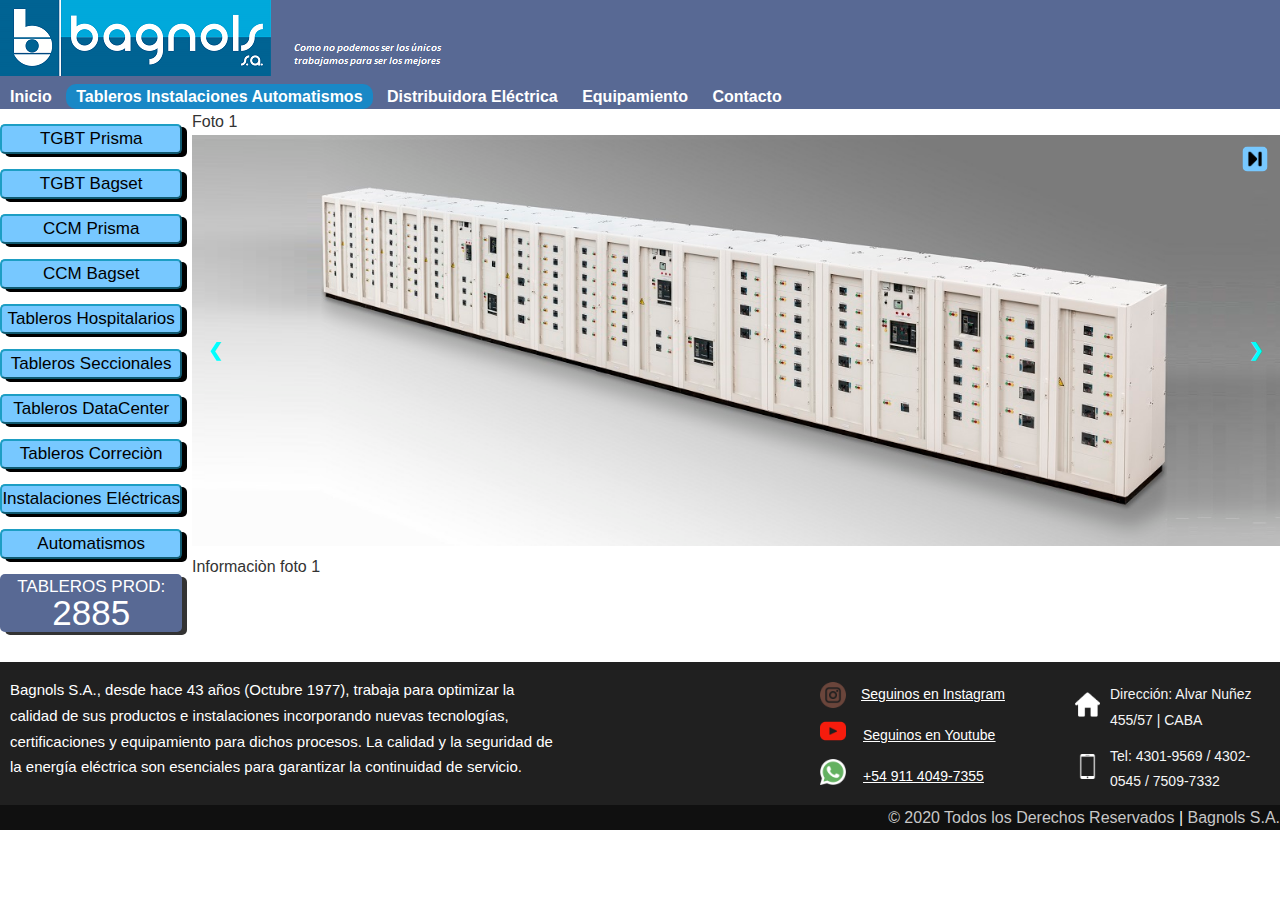
<file: Tablero Instalaciones Automatismos.html>
<!DOCTYPE html>
<html lang="es">
    <head>
        <title>Bagnols</title>
        <meta charset="UTF-8">
        <meta name="viewport" content="width=device-width, initial-scale=1">
        <link href="css/Estilo.css" rel="stylesheet">
        <script src="https://code.jquery.com/jquery-3.5.1.min.js"></script>

    </head>
    <body>
    <header class="header">
      <div class="container logo-nav-container">
            <a href="#">
               <img src="img/logoiniciobagnols1.png" alt="">
            </a>
            <span class="menu-icon">Ver Menú</span>
            <nav class="navigation">
               <ul>
                    <li><a href="index.html">Inicio</a></li> 
                    <li class="navigation-active"><a href="Tablero%20Instalaciones%20Automatismos.html">Tableros Instalaciones Automatismos</a></li> 
                    <li><a href="Distribuidora%20Electrica.html">Distribuidora Eléctrica</a></li>
                    <li><a href="Servicios.html">Equipamiento</a></li>
                    <li><a href="Contacto.html">Contacto</a></li> 
               </ul>
            </nav>
      </div>
    </header>
    
	<div style="display: flex;">
    <div style="width: 15%;">
   	<!-- Change the Banner -->
	<button class="imgbutton" onclick="goToGroup(this)" group="grupo1"
	    style="width:95%;max-width:300px" type="button">TGBT Prisma</button>
	<button class="imgbutton" onclick="goToGroup(this)" group="grupo2"
	    style="width:95%;max-width:300px" type="button">TGBT Bagset</button>
	<button class="imgbutton" onclick="goToGroup(this)" group="grupo3"
	    style="width:95%;max-width:300px" type="button">CCM Prisma</button>
        <button class="imgbutton" onclick="goToGroup(this)" group="grupo4"
	    style="width:95%;max-width:300px" type="button">CCM Bagset</button>
        <button class="imgbutton" onclick="goToGroup(this)" group="grupo5"
	    style="width:95%;max-width:300px" type="button">Tableros Hospitalarios</button>
	<button class="imgbutton" onclick="goToGroup(this)" group="grupo6"
	    style="width:95%;max-width:300px" type="button">Tableros Seccionales</button>
        <button class="imgbutton" onclick="goToGroup(this)" group="grupo7"
	    style="width:95%;max-width:300px" type="button">Tableros DataCenter</button>
	<button class="imgbutton" onclick="goToGroup(this)" group="grupo8"
	    style="width:95%;max-width:300px" type="button">Tableros Correciòn</button>
	<button class="imgbutton" onclick="goToGroup(this)" group="grupo9"
	    style="width:95%;max-width:300px" type="button">Instalaciones Eléctricas</button>
	<button class="imgbutton" onclick="goToGroup(this)" group="grupo10"
	    style="width:95%;max-width:300px" type="button">Automatismos</button>
	<div class="counter-container" style="width:95%;max-width:300px">
	    <a style="color: white;">TABLEROS PROD:</a>
	    <br>
	    <a class="counter">0000</a>
	</div>
    </div>
    <div style="width: 85%;">
	<!-- Slideshow container -->
	<div class="slideshow-container">

	  <!-- Images with name and descripion -->
	  <div class="Slides fade" group="grupo1">
		<div class="imgname">Foto 1</div>
		<img src="img/tgbtprisma1.jpg" style="width:100%">
		<a>Informaciòn foto 1</a>
	  </div>
	 <div class="Slides fade" group="grupo1">
		<div class="imgname">Foto 2</div>
		<img src="img/tgbtprisma2.jpg" style="width:100%">
		<a></a>
	  </div>
	  <div class="Slides fade" group="grupo1">
		<div class="imgname">Foto 3</div>
		<img src="img/tgbtprisma3.jpg" style="width:100%">
		<a></a>
	  </div>
	  <div class="Slides fade" group="grupo1">
		<div class="imgname">Foto 4</div>
		<img src="img/tgbtprisma4.jpg" style="width:100%">
		<a></a>
	  </div>
	  <div class="Slides fade" group="grupo1">
		<div class="imgname">Foto 5</div>
		<img src="img/tgbtprisma5.jpg" style="width:100%">
		<a></a>
	  </div>
	  <div class="Slides fade" group="grupo1">
		<div class="imgname">Foto 6</div>
		<img src="img/tgbtprisma6.jpg" style="width:100%">
		<a></a>
	  </div>
	  <div class="Slides fade" group="grupo1">
		<div class="imgname">Foto 7</div>
		<img src="img/tgbtprisma7.jpg" style="width:100%">
		<a></a>
	  </div>
	  <div class="Slides fade" group="grupo1">
		<div class="imgname">Foto 8</div>
		<img src="img/tgbtprisma8.jpg" style="width:100%">
		<a></a>
	  </div>
	  <div class="Slides fade" group="grupo1">
		<div class="imgname">Foto 9</div>
		<img src="img/tgbtprisma9.jpg" style="width:100%">
		<a></a>
	  </div>
	  <div class="Slides fade" group="grupo1">
		<div class="imgname">Foto 10</div>
		<img src="img/tgbtprisma10.jpg" style="width:100%">
		<a></a>
	  </div>
	  <div class="Slides fade" group="grupo1">
		<div class="imgname">Foto 11</div>
		<img src="img/tgbtprisma11.jpg" style="width:100%">
		<a></a>
	  </div>
	  <div class="Slides fade" group="grupo1">
		<div class="imgname">Foto 12</div>
		<img src="img/tgbtprisma12.jpg" style="width:100%">
		<a></a>
	  </div>
	  <div class="Slides fade" group="grupo1">
		<div class="imgname">Foto 13</div>
		<img src="img/tgbtprisma13.jpg" style="width:100%">
		<a></a>
	  </div>
	  <div class="Slides fade" group="grupo1">
		<div class="imgname">Foto 14</div>
		<img src="img/tgbtprisma14.jpg" style="width:100%">
		<a></a>
	  </div>
	  <div class="Slides fade" group="grupo1">
		<div class="imgname">Foto 15</div>
		<img src="img/tgbtprisma15.jpg" style="width:100%">
		<a></a>
	  </div>
	  <div class="Slides fade" group="grupo1">
		<div class="imgname">Foto 16</div>
		<img src="img/tgbtprisma16.jpg" style="width:100%">
		<a></a>
	  </div>
	  <div class="Slides fade" group="grupo1">
		<div class="imgname">Foto 17</div>
		<img src="img/tgbtprisma17.jpg" style="width:100%">
		<a></a>
	  </div>
	  <div class="Slides fade" group="grupo1">
		<div class="imgname">Foto 18</div>
		<img src="img/tgbtprisma18.jpg" style="width:100%">
		<a></a>
	  </div>
	  <div class="Slides fade" group="grupo1">
		<div class="imgname">Foto 19</div>
		<img src="img/tgbtprisma19.jpg" style="width:100%">
		<a></a>
	  </div>
	  <div class="Slides fade" group="grupo1">
		<div class="imgname">Foto 20</div>
		<img src="img/tgbtprisma20.jpg" style="width:100%">
		<a></a>
	  </div>
	  
	  
	  
	  
	  
	  
	  
	  
	  
	  

	  <div class="Slides fade" group="grupo2">
		<div class="imgname">Foto 21</div>
		<img src="img/tgbtbagset1.jpg" style="width:100%">
		<a></a>
	  </div>
	  <div class="Slides fade" group="grupo2">
		<div class="imgname">Foto 22</div>
		<img src="img/tgbtbagset2.jpg" style="width:100%">
		<a></a>
	  </div>
	  <div class="Slides fade" group="grupo2">
		<div class="imgname">Foto 23</div>
		<img src="img/tgbtbagset3.jpg" style="width:100%">
		<a></a>
	  </div>
	  <div class="Slides fade" group="grupo2">
		<div class="imgname">Foto 24</div>
		<img src="img/tgbtbagset5.jpg" style="width:100%">
		<a></a>
	  </div>
	  <div class="Slides fade" group="grupo2">
		<div class="imgname">Foto 25</div>
		<img src="img/tgbtbagset6.jpg" style="width:100%">
		<a></a>
	  </div>
	  <div class="Slides fade" group="grupo2">
		<div class="imgname">Foto 26</div>
		<img src="img/tgbtbagset7.jpg" style="width:100%">
		<a></a>
	  </div>
	  <div class="Slides fade" group="grupo2">
		<div class="imgname">Foto 27</div>
		<img src="img/tgbtbagset8.jpg" style="width:100%">
		<a></a>
	  </div>
	  <div class="Slides fade" group="grupo2">
		<div class="imgname">Foto 28</div>
		<img src="img/tgbtbagset9.jpg" style="width:100%">
		<a></a>
	  </div>
	  <div class="Slides fade" group="grupo2">
		<div class="imgname">Foto 29</div>
		<img src="img/tgbtbagset10.jpg" style="width:100%">
		<a></a>
	  </div>
	  <div class="Slides fade" group="grupo2">
		<div class="imgname">Foto 30</div>
		<img src="img/tgbtbagset11.jpg" style="width:100%">
		<a></a>
	  </div>
	  <div class="Slides fade" group="grupo2">
		<div class="imgname">Foto 31</div>
		<img src="img/tgbtbagset12.jpg" style="width:100%">
		<a></a>
	  </div>
	  <div class="Slides fade" group="grupo2">
		<div class="imgname">Foto 32</div>
		<img src="img/tgbtbagset13.jpg" style="width:100%">
		<a></a>
	  </div>
	  <div class="Slides fade" group="grupo2">
		<div class="imgname">Foto 33</div>
		<img src="img/tgbtbagset14.jpg" style="width:100%">
		<a></a>
	  </div>
	  
	  
	  
	  
	  
	  
	  
	  
	  
	  
	  
	  
	  <div class="Slides fade" group="grupo3">
		<div class="imgname">Foto 34</div>
		<img src="img/ccm%20prisma1.jpg" style="width:100%">
		<a></a>
	  </div>
	  <div class="Slides fade" group="grupo3">
		<div class="imgname">Foto 35</div>
		<img src="img/ccm%20prisma2.jpg" style="width:100%">
		<a></a>
	  </div>
	  <div class="Slides fade" group="grupo3">
		<div class="imgname">Foto 36</div>
		<img src="img/ccm%20prisma3.jpg" style="width:100%">
		<a></a>
	  </div>
	  <div class="Slides fade" group="grupo3">
		<div class="imgname">Foto 37</div>
		<img src="img/ccm%20prisma4.jpg" style="width:100%">
		<a></a>
	  </div>
	  <div class="Slides fade" group="grupo3">
		<div class="imgname">Foto 38</div>
		<img src="img/ccm%20prisma5.jpg" style="width:100%">
		<a></a>
	  </div>
	  <div class="Slides fade" group="grupo3">
		<div class="imgname">Foto 39</div>
		<img src="img/ccm%20prisma6.jpg" style="width:100%">
		<a></a>
	  </div>
	  <div class="Slides fade" group="grupo3">
		<div class="imgname">Foto 40</div>
		<img src="img/ccm%20prisma7.jpg" style="width:100%">
		<a></a>
	  </div>
	  <div class="Slides fade" group="grupo3">
		<div class="imgname">Foto 41</div>
		<img src="img/ccm%20prisma8.jpg" style="width:100%">
		<a></a>
	  </div>
	  
	  
	  
	  
	  
	  
	  <div class="Slides fade" group="grupo4">
		<div class="imgname">Foto 42</div>
		<img src="img/ccm11.jpg" style="width:100%">
		<a></a>
	  </div>
	  <div class="Slides fade" group="grupo4">
		<div class="imgname">Foto 43</div>
		<img src="img/ccm12.jpg" style="width:100%">
		<a></a>
	  </div>
	  <div class="Slides fade" group="grupo4">
		<div class="imgname">Foto 44</div>
		<img src="img/ccm13.jpg" style="width:100%">
		<a></a>
	  </div>
	  <div class="Slides fade" group="grupo4">
		<div class="imgname">Foto 45</div>
		<img src="img/ccm14.jpg" style="width:100%">
		<a></a>
	  </div>
	  <div class="Slides fade" group="grupo4">
		<div class="imgname">Foto 46</div>
		<img src="img/ccm15.jpg" style="width:100%">
		<a></a>
	  </div>
	  <div class="Slides fade" group="grupo4">
		<div class="imgname">Foto 47</div>
		<img src="img/ccm16.jpg" style="width:100%">
		<a></a>
	  </div>
	  <div class="Slides fade" group="grupo4">
		<div class="imgname">Foto 48</div>
		<img src="img/ccm17.jpg" style="width:100%">
		<a></a>
	  </div>
	  <div class="Slides fade" group="grupo4">
		<div class="imgname">Foto 49</div>
		<img src="img/ccm18.jpg" style="width:100%">
		<a></a>
	  </div>
	  <div class="Slides fade" group="grupo4">
		<div class="imgname">Foto 50</div>
		<img src="img/ccm19.jpg" style="width:100%">
		<a></a>
	  </div>
	  <div class="Slides fade" group="grupo4">
		<div class="imgname">Foto 51</div>
		<img src="img/ccm20.jpg" style="width:100%">
		<a></a>
	  </div>
	  
	  
	  
	  
	  
	  
	  
	  
	  
	  
	  
	  
	  
	  
	  
	  
	  
	  
	  
	  
	  
	  
	  
	  
	  
	  <div class="Slides fade" group="grupo5">
		<div class="imgname">Foto 52</div>
		<img src="img/hospitalario1.jpg" style="width:100%">
		<a></a>
	  </div>
	  <div class="Slides fade" group="grupo5">
		<div class="imgname">Foto 53</div>
		<img src="img/hospitalario2.jpg" style="width:100%">
		<a></a>
		</div>
	    <div class="Slides fade" group="grupo5">
		<div class="imgname">Foto 54</div>
		<img src="img/hospitalario4.jpg" style="width:100%">
		<a></a>
	    </div>
	    <div class="Slides fade" group="grupo5">
		<div class="imgname">Foto 55</div>
		<img src="img/hospitalario5.jpg" style="width:100%">
		<a></a>
	    </div>
	    <div class="Slides fade" group="grupo5">
		<div class="imgname">Foto 56</div>
		<img src="img/hospitalario6.jpg" style="width:100%">
		<a></a>
	    </div>
	    <div class="Slides fade" group="grupo5">
		<div class="imgname">Foto 57</div>
		<img src="img/hospitalario7.jpg" style="width:100%">
		<a></a>
	    </div>
	    <div class="Slides fade" group="grupo5">
		<div class="imgname">Foto 58</div>
		<img src="img/hospitalario8.jpg" style="width:100%">
		<a></a>
	    </div>
	    <div class="Slides fade" group="grupo5">
		<div class="imgname">Foto 59</div>
		<img src="img/hospitalario9.jpg" style="width:100%">
		<a></a>
	    </div>
	    <div class="Slides fade" group="grupo5">
		<div class="imgname">Foto 60</div>
		<img src="img/hospitalario10.jpg" style="width:100%">
		<a></a>
	    </div>
	  
	  
	  
	  
	  
	  
	  
	  
	  
	  
	  
	  
	  
	  
	  
	  <div class="Slides fade" group="grupo6">
		<div class="imgname">Foto 61</div>
		<img src="img/seccional1.jpg" style="width:100%">
		<a></a>
	  </div>
	  <div class="Slides fade" group="grupo6">
		<div class="imgname">Foto 62</div>
		<img src="img/seccional2.jpg" style="width:100%">
		<a></a>
	  </div>
	  <div class="Slides fade" group="grupo6">
		<div class="imgname">Foto 63</div>
		<img src="img/seccional3.jpg" style="width:100%">
		<a></a>
	  </div>
	  <div class="Slides fade" group="grupo6">
		<div class="imgname">Foto 64</div>
		<img src="img/seccional5.jpg" style="width:100%">
		<a></a>
	  </div>
	  <div class="Slides fade" group="grupo6">
		<div class="imgname">Foto 65</div>
		<img src="img/seccional6.jpg" style="width:100%">
		<a></a>
	  </div>
	  <div class="Slides fade" group="grupo6">
		<div class="imgname">Foto 66</div>
		<img src="img/seccional7.jpg" style="width:100%">
		<a></a>
	  </div>
	  <div class="Slides fade" group="grupo6">
		<div class="imgname">Foto 67</div>
		<img src="img/seccional8.jpg" style="width:100%">
		<a></a>
	  </div>
	  <div class="Slides fade" group="grupo6">
		<div class="imgname">Foto 68</div>
		<img src="img/seccional9.jpg" style="width:100%">
		<a></a>
	  </div>
	  
	  
	  
	  
	  <div class="Slides fade" group="grupo7">
		<div class="imgname">Foto 69</div>
		<img src="img/datacenter11%20(2).jpg" style="width:100%">
		<a></a>
	  </div>
	  <div class="Slides fade" group="grupo7">
		<div class="imgname">Foto 70</div>
		<img src="img/datacenter3.jpg" style="width:100%">
		<a></a>
	  </div>
	  <div class="Slides fade" group="grupo7">
		<div class="imgname">Foto 71</div>
		<img src="img/datacenter4.jpg" style="width:100%">
		<a></a>
	  </div>
	  <div class="Slides fade" group="grupo7">
		<div class="imgname">Foto 72</div>
		<img src="img/datacenter5.jpg" style="width:100%">
		<a></a>
	  </div>
	  <div class="Slides fade" group="grupo7">
		<div class="imgname">Foto 73</div>
		<img src="img/datacenter6.jpg" style="width:100%">
		<a></a>
	  </div>
	  <div class="Slides fade" group="grupo7">
		<div class="imgname">Foto 74</div>
		<img src="img/datacenter7.jpg" style="width:100%">
		<a></a>
	  </div>
	  <div class="Slides fade" group="grupo7">
		<div class="imgname">Foto 75</div>
		<img src="img/datacenter8.jpg" style="width:100%">
		<a></a>
	  </div>
	  <div class="Slides fade" group="grupo7">
		<div class="imgname">Foto 76</div>
		<img src="img/datacenter9.jpg" style="width:100%">
		<a></a>
	  </div>
	  <div class="Slides fade" group="grupo7">
		<div class="imgname">Foto 77</div>
		<img src="img/datacenter10.jpg" style="width:100%">
		<a></a>
	  </div>
	  <div class="Slides fade" group="grupo7">
		<div class="imgname">Foto 78</div>
		<img src="img/datacenter11.jpg" style="width:100%">
		<a></a>
	  </div>
	  
	  
	  
	  
	  
	  
	  
	  
	  
	  
	  
	  
	  
	  
	  
	  
	  
	  
	  
	  
	  
	  
	  <div class="Slides fade" group="grupo8">
		<div class="imgname">Foto 79</div>
		<img src="img/correccion1.jpg" style="width:100%">
		<a></a>
	  </div>
	  <div class="Slides fade" group="grupo8">
		<div class="imgname">Foto 80</div>
		<img src="img/correccion2.jpg" style="width:100%">
		<a></a>
	  </div>
	  <div class="Slides fade" group="grupo8">
		<div class="imgname">Foto 81</div>
		<img src="img/correccion3.jpg" style="width:100%">
		<a></a>
	  </div>
	  <div class="Slides fade" group="grupo8">
		<div class="imgname">Foto 82</div>
		<img src="img/correccion4.jpg" style="width:100%">
		<a></a>
	  </div>
	  <div class="Slides fade" group="grupo8">
		<div class="imgname">Foto 83</div>
		<img src="img/correccion5.jpg" style="width:100%">
		<a></a>
	  </div>
	  <div class="Slides fade" group="grupo8">
		<div class="imgname">Foto 84</div>
		<img src="img/correccion6.jpg" style="width:100%">
		<a></a>
	  </div>
	  <div class="Slides fade" group="grupo8">
		<div class="imgname">Foto 85</div>
		<img src="img/correccion7.jpg" style="width:100%">
		<a></a>
	  </div>
	  <div class="Slides fade" group="grupo8">
		<div class="imgname">Foto 86</div>
		<img src="img/correccion8.jpg" style="width:100%">
		<a></a>
	  </div>
	  <div class="Slides fade" group="grupo8">
		<div class="imgname">Foto 87</div>
		<img src="img/correccion9.jpg" style="width:100%">
		<a></a>
	  </div>
	  <div class="Slides fade" group="grupo8">
		<div class="imgname">Foto 88</div>
		<img src="img/correccion10.jpg" style="width:100%">
		<a></a>
	  </div>
	  
	  
	  
	  
	  
	  
	  
	  
	  
	  
	  
	  
	  
	  
	  
	  
	  
	  <div class="Slides fade" group="grupo9">
		<div class="imgname">Foto 89</div>
		<img src="img/instalaciones1.jpg" style="width:100%">
		<a></a>
	  </div>
	  <div class="Slides fade" group="grupo9">
		<div class="imgname">Foto 90</div>
		<img src="img/instalaciones2.jpg" style="width:100%">
		<a></a>
	  </div>
	  <div class="Slides fade" group="grupo9">
		<div class="imgname">Foto 91</div>
		<img src="img/instalaciones3.jpg" style="width:100%">
		<a></a>
	  </div>
	  <div class="Slides fade" group="grupo9">
		<div class="imgname">Foto 92</div>
		<img src="img/instalaciones4.jpg" style="width:100%">
		<a></a>
	  </div>
	  
	  
	  
	  
	  <div class="Slides fade" group="grupo10">
		<div class="imgname">Foto 93</div>
		<img src="img/automatismo1.jpg" style="width:100%">
		<a></a>
	  </div>
	  <div class="Slides fade" group="grupo10">
		<div class="imgname">Foto 94</div>
		<img src="img/automatismo2.jpg" style="width:100%">
		<a></a>
	  </div>
	  <div class="Slides fade" group="grupo10">
		<div class="imgname">Foto 95</div>
		<img src="img/automatismo3.jpg" style="width:100%">
		<a></a>
	  </div>
	  <div class="Slides fade" group="grupo10">
		<div class="imgname">Foto 96</div>
		<img src="img/automatismo4.jpg" style="width:100%">
		<a></a>
	  </div>
	  <div class="Slides fade" group="grupo10">
		<div class="imgname">Foto 97</div>
		<img src="img/automatismo5.jpg" style="width:100%">
		<a></a>
	  </div>
	  <div class="Slides fade" group="grupo10">
		<div class="imgname">Foto 98</div>
		<img src="img/automatismo6.jpg" style="width:100%">
		<a></a>
	  </div>
	  <div class="Slides fade" group="grupo10">
		<div class="imgname">Foto 99</div>
		<img src="img/automatismo7.jpg" style="width:100%">
		<a></a>
	  </div>
	  
	  
	  
	  
	  
	  
	  
	  
	  
	  
	  
	  
	  
	  
	  
	  
	  
	  
	  
	  
	  
	  
	  
	  
	  
	  
	  
	  
	  
	  
	  
	  
	  
	  
	  
	  
	  
	  
	  

	  <!-- Next and previous buttons -->
	  <a class="prev" onclick="plusSlides(-1)">&#10094;</a>
	  <a class="next" onclick="plusSlides(1)">&#10095;</a>
	  <input id="pause" type="image" class="pause" src="img/pausa.png"
	    alt="Pausa" onclick="this.classList.toggle(&quot;active&quot;)">
	</div>
	<br>
	</div>
    </div>
    <script src="https://cdnjs.cloudflare.com/ajax/libs/gsap/3.3.4/gsap.min.js"></script>
    <script src="counter.js"></script>
    <script src="css/main.js"></script>
    
    
    <footer>
       
        <div class="container-footer-all">
         
             <div class="container-body">
 
                 <div class="colum1">
                    
 
                     <p>Bagnols S.A., desde hace 43 años (Octubre 1977), trabaja para optimizar la calidad de sus productos e instalaciones incorporando nuevas tecnologías, certificaciones y equipamiento para dichos procesos.
                     La calidad y la seguridad de la energía eléctrica son esenciales para garantizar la continuidad de servicio.</p>
 
                 </div>
 
                 <div class="colum2">
 
    
                     <div class="row3">
                         <img src="img/instagram.png">
                         <div class="sigueinsta1">
                         <a class="sigueinsta2" target="_blank"
                    href="https://www.instagram.com/bagnols_s.a/"> Seguinos en Instagram</a>
                         </div>
                     </div>
 
                     <div class="row3">
                         <img src="img/youtube.png">
                         <div class="sigueinsta3">
                         <a class="sigueinsta4" target="_blank" href="https://www.youtube.com/channel/UCwbzQ9todGvCn3iNVV2o_Ig"> Seguinos en Youtube</a>
                         </div>
                     </div>
                       
                       <div class="row4">
                         <img src="img/whatsapp.png">
                         <div class="sigueinsta3">
                         <a class="sigueinsta4"> +54 911 4049-7355</a>
                         </div>
                     </div>
        
        
        
 
 
                 </div>
 
                 <div class="colum3">
 
 
                     <div class="row2">
                         <img src="img/house.png" class="direccionalv">
                         <label>Dirección: Alvar Nuñez 455/57 | CABA</label>
                     </div>
 
                     <div class="row2">
                         <img src="img/smartphone.png" class="telefonobag">
                         <label>Tel: 4301-9569 / 4302-0545 / 7509-7332</label>
                     </div>

 
                 </div>
 
             </div>
         
         </div>
         
         <div class="container-footer">
                <div class="footer">
                     <div class="copyright">
                         <a href=""></a>
                     </div>
 
                     <div class="information">
                         <a href="">© 2020 Todos los Derechos Reservados </a> | <a href="">Bagnols S.A.</a>
                     </div>
                 </div>
 
             </div>
         
     </footer>

  
      <script src="https://code.jquery.com/jquery-3.5.1.min.js"></script>
       <script src="scripts.js"></script>
        
 </body>
</html>
</file>
<file: css/Estilo.css>
.banner1 {
    width: 100%;
    height: 170px;
    border-radius: 5px;
    padding-top: 0px;
    margin-top: 11px;
    margin-bottom: 7px;
    animation: banner1 10s infinite;
    animation-direction: normal;
    object-position: center;
}
@keyframes banner1 {
    0%, 33% {
        background: url(../img/bgnls2001.jpg);
        background-repeat: no-repeat;
        background-size: cover;
    }
    34%, 66% {
        background: url(../img/bgnls2002.jpg);
        background-repeat: no-repeat;
        background-size: cover;
    }
    67%, 100% {
        background: url(../img/bgnls2003.jpg);
        background-repeat: no-repeat;
        background-size: cover;
    }

}

/*-----Tableros Instalaciones Automatismos-----*/

* {box-sizing:border-box}

/* Slideshow container */
.slideshow-container {
  position: relative;
  margin: auto;
}

/* Hide the images by default */
.mySlides {
  display: none;
}

/* Next & previous buttons */
.prev, .next {
  cursor: pointer;
  position: absolute;
  top: 50%;
  width: auto;
  margin-top: -22px;
  padding: 16px;
  color: #00FFFF;
  font-weight: bold;
  font-size: 18px;
  transition: 0.6s ease;
  border-radius: 0 3px 3px 0;
  user-select: none;
}

/* Position the "next button" to the right */
.next {
  right: 0;
  border-radius: 3px 0 0 3px;
}

/* On hover, add a black background color with a little bit see-through */
.prev:hover, .next:hover {
  background-color: rgba(0,0,0,0.8);
}

.pause {
  position: absolute;
  width: 25px;
  transform: translate(-50%, -50%);
  -ms-transform: translate(-50%, -50%);
  background-color: #77C8FF;
  padding: 5px;
  border: none;
  cursor: pointer;
  border-radius: 5px;
  right: 0;
  top: 50px;
}

/* Caption text */
.text {
  color: #f2f2f2;
  font-size: 15px;
  padding: 8px 12px;
  position: absolute;
  bottom: 8px;
  width: 100%;
  text-align: center;
}

/* Number text (1/3 etc) */
.numbertext {
  color: #f2f2f2;
  font-size: 12px;
  padding: 8px 12px;
  position: absolute;
  top: 0;
}

/* Fading animation */
.fade {
  -webkit-animation-name: fade;
  -webkit-animation-duration: 1.5s;
  animation-name: fade;
  animation-duration: 1.5s;
}

@-webkit-keyframes fade {
  from {opacity: .4}
  to {opacity: 1}
}

@keyframes fade {
  from {opacity: .4}
  to {opacity: 1}
}

.imgbutton{
  display: block;
  text-align: center;
  font-size: 17px;
  min-height: 30px;
  font-family: sans-serif;
  background-color: #77C8FF;
  border-radius: 5px;
  margin-top: 15px;
  margin-bottom: 10px;
  box-shadow: 5px 3px;
  border-color: #1D9EC4;
}

.imgbutton:checked, .active {
  background-color:white;
}

.imgbutton:hover, .active {
 cursor: pointer;
}

.expanded {
  margin-left: 3%;
}

.collapsebutton{
  display: block;
  text-align: center;
  font-size: 17px;
  min-height: 30px;
  font-family: sans-serif;
  background-color: #3e8dc2;
  border-radius: 5px;
  margin-top: 15px;
  margin-bottom: 10px;
  box-shadow: 5px 3px;
  border-color: #1073b5;
}

.collapsebutton:hover {
 cursor: pointer;
}

.counter-container{
  display: block;
  text-align: center;
  font-size: 17px;
  min-height: 30px;
  font-family: sans-serif;
  background-color: #586994;
  border-radius: 5px;
  margin-top: 15px;
  margin-bottom: 10px;
  box-shadow: 5px 3px;
  border-color: #1073b5;
}

.counter{
  text-align: center;
  font-size: 35px;
  color: white;
}

/* Calculadora */
.popup {
  display: none; /* Hidden by default */
  position: fixed; /* Stay in place */
  z-index: 1; /* Sit on top */
  left: 0;
  top: 0;
  width: 100%; /* Full width */
  height: 100%; /* Full height */
  overflow: auto; /* Enable scroll if needed */
  background-color: rgb(0,0,0); /* Fallback color */
  background-color: rgba(0,0,0,0.4); /* Black w/ opacity */
}

/* Modal Content/Box */
.popup-content {
  background-color: #fefefe;
  margin: 15% auto; /* 15% from the top and centered */
  padding: 20px;
  border: 1px solid #888;
  width: 650px;
}

/* The Close Button */
.close {
  top: 15px;
  right: 35px;
  float: right;
  color: gray;
  font-size: 40px;
  font-weight: bold;
  transition: 0.3s;
}

.close:hover,
.close:focus {
  color: black;
  text-decoration: none;
  cursor: pointer;
}





/* BannerButtons */
.banner-container {
    position: relative;
    width: 100%;
}
.banner-btn {
  position: absolute;
  width: 20px;
  transform: translate(-50%, -50%);
  -ms-transform: translate(-50%, -50%);
  background-color: #60E2FF;
  padding: 5px;
  border: none;
  cursor: pointer;
  border-radius: 5px;
}

/* Style the Image Used to Trigger the Modal */
#myImg {
  border-radius: 5px;
  cursor: pointer;
  transition: 0.3s;
}

#myImg:hover {opacity: 0.7;}

/* The Modal (background) */
.popupimg {
  display: none; /* Hidden by default */
  position: fixed; /* Stay in place */
  z-index: 1; /* Sit on top */
  padding-top: 100px; /* Location of the box */
  left: 0;
  top: 0;
  width: 100%; /* Full width */
  height: 100%; /* Full height */
  overflow: auto; /* Enable scroll if needed */
  background-color: rgb(0,0,0); /* Fallback color */
  background-color: rgba(0,0,0,0.9); /* Black w/ opacity */
}

/* Modal Content (Image) */
.popupimg-content {
  margin: auto;
  display: block;
  width: 100%;
  max-width: 1250px;
}

/* Caption of Modal Image (Image Text) - Same Width as the Image */
#caption {
  margin: auto;
  display: block;
  width: 80%;
  max-width: 700px;
  text-align: center;
  color: #ccc;
  padding: 10px 0;
  height: 150px;
}

/* Add Animation - Zoom in the Modal */
.popupimg-content, #caption {
  animation-name: zoom;
  animation-duration: 0.6s;
}

@keyframes zoom {
  from {transform:scale(0)}
  to {transform:scale(1)}
}

/* The Close Button */
.closeimg {
  position: absolute;
  top: 15px;
  right: 35px;
  color: #f1f1f1;
  font-size: 40px;
  font-weight: bold;
  transition: 0.3s;
  cursor: pointer;
}

.close:hover,
.closeimg:focus {
  color: #bbb;
  text-decoration: none;
  cursor: pointer;
}

/* 100% Image Width on Smaller Screens */
@media only screen and (max-width: 700px){
  .popupimg-content {
    width: 100%;
  }
}








.row-custom {
  display: flex;
  flex-flow: row;
}

.col {
  width: 30%;
}
.col-center {
  width: 40%;
}









* {
    margin: 0;
    padding: 0;
    box-sizing: border-box;
}



body {
    font-family: 'Gill Sans', 'Gill Sans MT', Calibri, 'Trebuchet MS', sans-serif;
    color: #333;
    font-size: 1.0rem;
    line-height: 1.6rem;
    margin: 0;
}



.header {
    background: #586994;
    color: white;
    padding: 0px 0px 0px 0px;
    left: 0;
    top: 0;
    right: 0;
}

.header a {
    color: white;
    text-decoration: none;
    font-size: 16px;
}

.logo-nav-container {
    display: flex;
    justify-content: space-between;
    align-items: center;
    flex-wrap: wrap;
}

.menu-icon {
    display: none;
    font-weight: 600;
}


.navigation ul {
    margin: 0;
    padding: 0;
    list-style: none;
    font-weight: 600;
}

.navigation ul li {
    display: inline-block;
}

.navigation ul li a{
    display: block;
    padding: 0px 10px;
    transition: all 0.5s linear;
    border-radius: 10px;
}

.navigation ul li a:checked {
    background: #1988C6;
}

.navigation-active {
    background: #1988C6;
    border-radius: 10px;
}





/*-----pagina de equipamento-----*/

.construccion{
    margin-left: 360px;
    margin-top: 90px;
    margin-bottom: 120px;
}






/*-----pagina de contacto-----*/


#izquierda{
    padding-top: 30px;
    padding-left: 300px;
    width: 700px;
    height: auto; overflow: hidden;
    border: 0px solid;
    float: left;
}
.h1-contacto{
    width: 500px;
    height: 60px;
    padding-top: 20px;
    color: #848484;
    text-align: left;
    padding-left: 100px;

}
.texto-contacto{
    color: #848484;
    text-align: left;
}
.email-contacto{
    color: #848484;
    text-decoration: none;
}

.email-contacto:hover{
    text-decoration: underline;
}

#derecha{
    padding-top: 10x;
    padding-right: 240px;
    widows: 290px;
    border: 0px solid;
    height: auto; overflow: hidden;
    float: right;  
}

input[type="text"],input[type="email"]{
    border: 1px solid #ccc;
    padding: 5px;
    border-radius: 5px;
    margin: 5px;
}





.textarea{
    border: 1px solid #ccc;
    padding: 0px;
    border-radius: 5px;
    margin: 5px;
}



.nombre-mensaje{
    width: 100%;
}




.nombre-consulta{
    width: 100%;
    height: 100px;
}



.email-asunto{
  width: 100%;  
}



input[type="submit"]{
    padding: 5px;
    background: #0489B1;
    color: #fff;
    border: 1px: solid #086A87;
    border-radius: 5px;
}

#mapa{
    padding-left: 200px;
    padding-top: 50px;
    padding-bottom: 20px;
    width: 100%;
    height: auto; overflow: hidden;  
}

.street-view{
    margin-bottom: 0px;
    float: right;
    width: 550px;
}
}

.mapabagnols{
   padding-left: 15%;
    
    }








/* distribuidora */



.contenedor-sobre-nosotros{
    display: block;
    justify-content: space-evenly;
    padding: 0px 0px 0px 0px; 
}




.distribuidorabaner {
    width: 100%;
    height: 300px;
    margin-bottom: 0px;
}


.imagen-about-us{
    float: left;
    border-radius: 10px;
}

.imagen-about-us:hover{
 transform: scale(1.05);
}
.imagen-about-us:hover{
 transition-duration: 1s;
}




.imagen-about-us2{
    float: right;
    border-radius: 10px;
}



.imagen-about-us2:hover{
 transform: scale(1.05)
}
.imagen-about-us2:hover{
 transition-duration: 1s;
}




.titulo2{
    cursor: pointer;
    text-align: center;
}



.titulo2:hover{
 transform: scale(1.1);
}
.titulo2:hover{
 transition-duration: 1s;
}
.titulo2:hover{
 pointer-events: all;
}




.contenido-textos ul1 li{
height: 25px;
width: 180px;
font-size: 13px;
margin-top: 0px;
padding-bottom: 20px;
padding-left: 0px;
margin-left: 0px;
text-align: left;
position: static;
}

.contenido-textos ul1 li:hover{
    transform: scale(1.1);
    
}

.contenido-textos ul1 li:hover{
    transition: 1s;
}



.contenido-textos {
    column-count: 3;
    column-gap: 0px;
    padding-right: 0px;
    float: center;
    height: 300px;

}

.calculo22{
    cursor: pointer;
    margin: auto;
    border-radius: 5px;
    margin-top: 10px;
}
.calculo22:hover{
 transform: scale(0.9);
}

.calculo22:hover{
 transition: 5s;
}

.titulodistribuidora{
    width: 350px;
    height: 45px;
}





@media only screen and (max-width: 2000px) {
 
  






/*-----footer-----*/

*{
    margin: 0px;
    padding: 0px;
    box-sizing: border-box;
    font-family: sans-serif;
}

footer{
    width: 100%;
    background: #202020;
    color: whitesmoke; 
    margin-top: 20px;
    
}

.container-footer-all{
    width: 100%;
    max-width: 100%;
    margin: auto;
    padding: 10px 10px 0px 10px;
}

.container-body{
    max-height: 150px;
    display: flex;
    justify-content: space-between;
}

.colum1{
    max-width: 550px;
    
}

.colum1 h1{
    padding-top: 10px;
    font-size: 20px;
}

.colum1 p{
    font-size: 15px;
    color: white;
    margin-top: 5px;
}

.colum2{;
    max-width: 600px;
    
}

.colum2 h1{
    margin-top: 0px;
    padding-top: 35px;
    font-size: 15px;
}

.row{
    margin-top: 10px;
    text-decoration-color: white;
    display: flex;
    text-align: left;
}

.row img{
    width: 15px;
    height: 15px;
}

.row label{
    margin-top: 10px;
    margin-left: 20px;
    color: #C7C7C7;
}


.sigueinsta2{
    color: white;
    text-decoration:underline;
    margin-top: 10px;
    margin-left: 10px;
    display: flex;
    text-align: left;
    font-size: 14px;
}
    .sigueinsta4{
    text-decoration: none;
    text-decoration:underline;
    margin-top: 0px;
    margin-left: 2px;
    display: flex;
    text-align: left;
    font-size: 14px;
}

.sigueyoutube{
    color: #C7C7C7;
    margin-top: 0px;
    margin-left: 10px;
    display: flex;
    text-align: left;
    text-decoration: none;
    
}
.sigueyoutube2{
    color: red;
    text-decoration:underline;
    
}




.colum3{
    max-width: 400px;
}

.colum3 h1{
    padding-top: 10px;
    font-size: 20px;
}


.row2{
    margin-top: 10px;
    margin-bottom: 10px;
    display: flex;
    font-size: 14px;
}

.row2 img{
    margin-top: 10px;
    width: 25px;
    height: 25px;
}

.row2 label{
    margin-top: 0px;
    margin-left: 10px;
    max-width: 140px;
}


.colum2{
    max-width: 400px;
}

.colum2 h1{
    padding-left: 190px;
    padding-top: 10px;
    font-size: 20px;
}

.row3{
    padding-left: 190px;
    margin-top: 0px;
    margin-bottom: px;
    display: flex;
}

.row3 img{
    margin-top: 10px;
    width: 26px;
    height: 26px;
}
    
.row4{
    padding-left: 190px;
    margin-top: 0px;
    margin-bottom: px;
    display: flex;
}

.row4 img{
    margin-top: 10px;
    width: 26px;
    height: 26px;
    text-decoration: none;
}      
    
    

    


.row2 label{
    margin-top: 0px;
    margin-left: 10px;
    max-width: 160px;
}

.sigueinsta1{
    padding-top: 0px;
    padding-left: 5px;
    text-decoration: underline;
}

.sigueinsta2{
    padding-top: 0px;
    padding-left: 0px;
    text-decoration: underline;
}
.sigueinsta3{
    padding-top: 10px;
    padding-left: 0px;
    text-decoration: underline;
}
.sigueinsta4{
    padding-top: 5px;
    padding-left: 15px;
    text-decoration: underline;
    color: white;
}




.container-footer{
    width: 100%;  
    background: #101010;
}

.footer{
    max-width: 100%;
    margin: auto;
    display: flex;
    justify-content: space-between;  
    padding: 0px;
}

.copyright{
    color: #C7C7C7;
}

.copyright a{
    text-decoration: none;
    color: white;
    font-weight: bold;
    
}

.information a{
    text-decoration: none;
    color: #C7C7C7;
    
}










@media only screen and (max-width: 767px) {
    
    .menu-icon {
        display: block;
        cursor: pointer;
        padding: 0px 10px;
    } 
    
    .navigation ul{
        display: none;
    }
    
     .navigation ul.show {
        display: block;
    }
    
    
.navigation{
 width: 100%; 
 margin-top: 1rem;
}
    
.navigation ul li {
    display: block;
}

.navigation ul li a{
    display: block;
    padding: 10px 10px;
    transition: all 0.5s linear;
    border-radius: 10px;
}

.navigation ul li a:hover {
    background: #1988C6;
}
</file>
